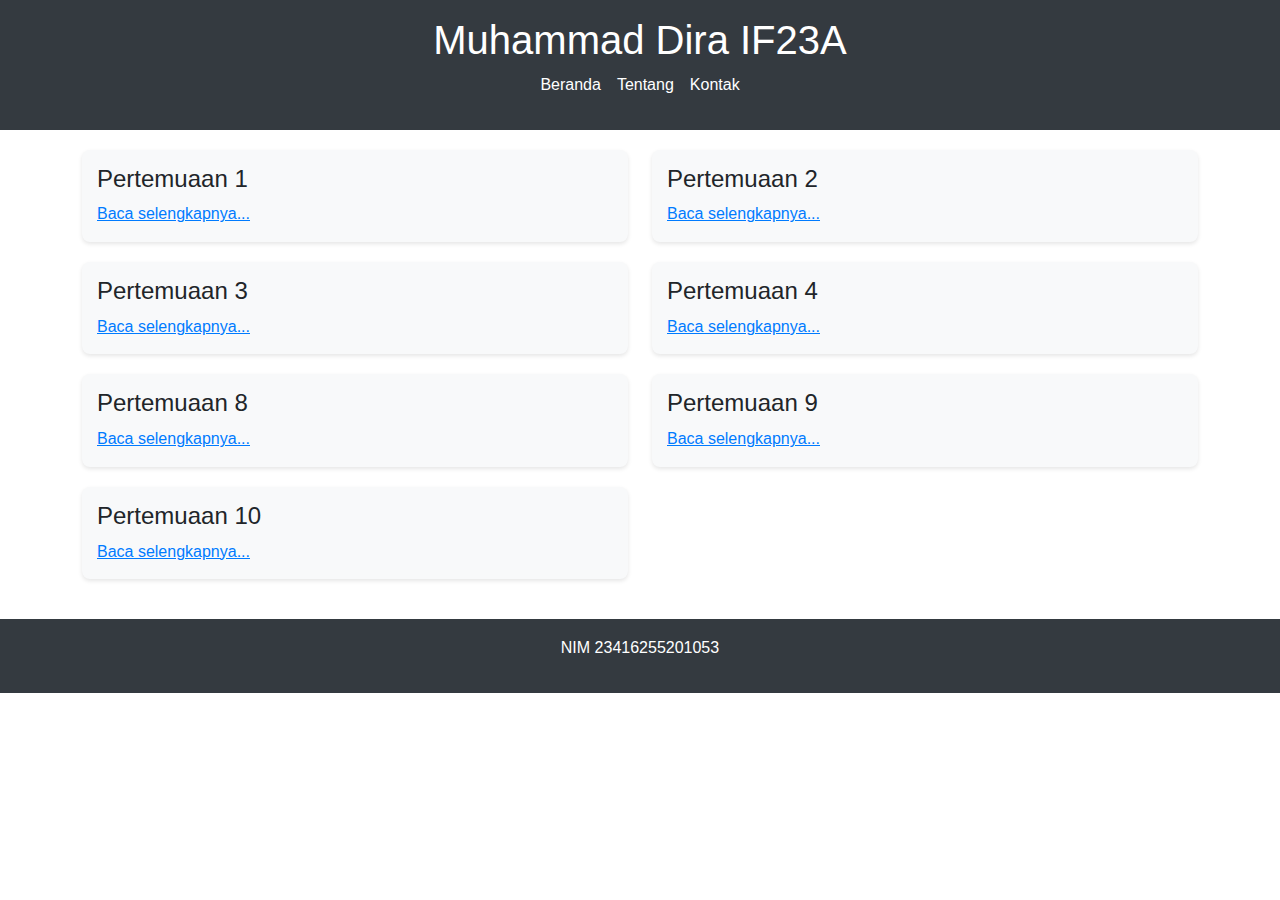
<file: index.html>
<!DOCTYPE html>
<html lang="id">

<head>
    <meta charset="UTF-8" />
    <meta name="viewport" content="width=device-width, initial-scale=1.0" />
    <title>Muhammad Dira IF23A 1053</title>
    <!-- Bootstrap CSS -->
    <link href="https://cdn.jsdelivr.net/npm/bootstrap@5.3.0-alpha3/dist/css/bootstrap.min.css" rel="stylesheet">
    <style>
        body {
            font-family: Arial, sans-serif;
            line-height: 1.6;
        }
        
        header {
            background-color: #343a40;
            color: white;
            padding: 1rem 0;
            margin-bottom: 20px;
        }
        
        header h1 {
            text-align: center;
        }
        
        nav ul {
            list-style: none;
            padding: 0;
            display: flex;
            justify-content: center;
            gap: 1rem;
        }
        
        nav a {
            color: white;
            text-decoration: none;
        }
        
        nav a:hover {
            text-decoration: underline;
        }
        
        footer {
            text-align: center;
            padding: 1rem;
            background-color: #343a40;
            color: white;
            margin-top: 20px;
        }
        
        article img {
            display: block;
            margin: 10px auto;
        }
        
        main {
            margin: 20px;
        }
        
        article {
            background: #f8f9fa;
            border-radius: 8px;
            padding: 15px;
            box-shadow: 0 2px 4px rgba(0, 0, 0, 0.1);
            margin-bottom: 20px;
        }
        
        article h2 {
            font-size: 1.5rem;
        }
        
        article p {
            margin-bottom: 10px;
        }
        
        a {
            color: #007bff;
        }
        
        a:hover {
            color: #0056b3;
            text-decoration: underline;
        }
    </style>
</head>

<body>
    <header>
        <h1>Muhammad Dira IF23A</h1>
        <nav>
            <ul>
                <li><a href="index.html">Beranda</a></li>
                <li><a href="tentang.html">Tentang</a></li>
                <li><a href="kontak.html">Kontak</a></li>
            </ul>
        </nav>
    </header>

    <main class="container">
        <div class="row">
            <div class="col-md-6">
                <article>
                    <h2>Pertemuaan 1</h2>
                    <a href="postingan1.html">Baca selengkapnya...</a>
                </article>
            </div>
            <div class="col-md-6">
                <article>
                    <h2>Pertemuaan 2</h2>
                    <a href="postingan2.html">Baca selengkapnya...</a>
                </article>
            </div>
            <div class="col-md-6">
                <article>
                    <h2>Pertemuaan 3</h2>
                    <a href="postingan3.html">Baca selengkapnya...</a>
                </article>
            </div>
            <div class="col-md-6">
                <article>
                    <h2>Pertemuaan 4</h2>
                    <a href="postingan4.html">Baca selengkapnya...</a>
                </article>
            </div>
            <div class="col-md-6">
                <article>
                    <h2>Pertemuaan 8</h2>
                    <a href="postingan5.html">Baca selengkapnya...</a>
                </article>
            </div>
            <div class="col-md-6">
                <article>
                    <h2>Pertemuaan 9</h2>
                    <a href="postingan6.html">Baca selengkapnya...</a>
                </article>
            </div>
            <div class="col-md-6">
                <article>
                    <h2>Pertemuaan 10</h2>
                    <a href="postingan7.html">Baca selengkapnya...</a>
                </article>
            </div>
        </div>
    </main>

    <footer>
        <p>NIM 23416255201053</p>
    </footer>

    <!-- Bootstrap JS -->
    <script src="https://cdn.jsdelivr.net/npm/bootstrap@5.3.0-alpha3/dist/js/bootstrap.bundle.min.js"></script>
</body>

</html>
</file>
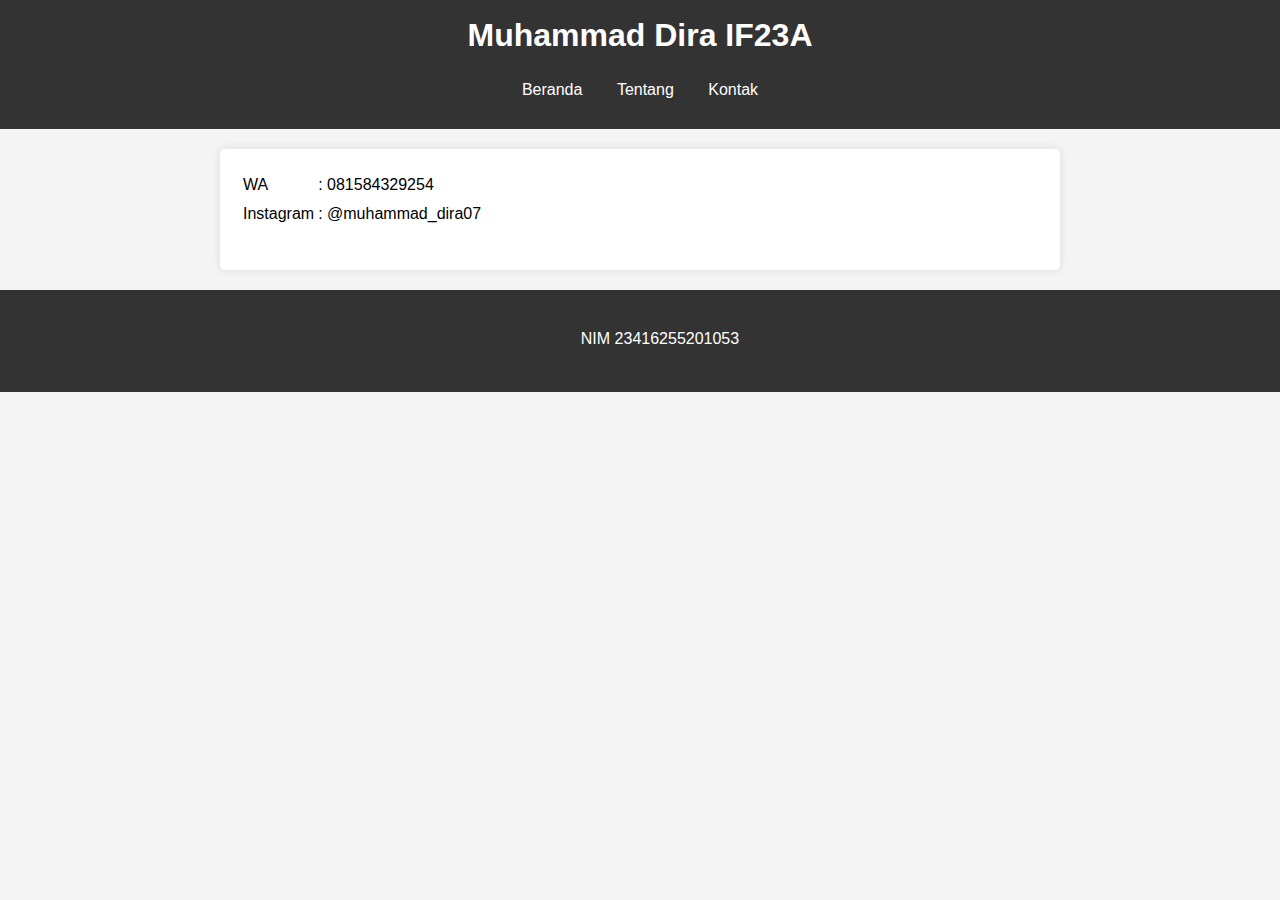
<file: kontak.html>
<!DOCTYPE html>
<html lang="id">
  <head>
    <meta charset="UTF-8" />
    <meta name="viewport" content="width=device-width, initial-scale=1.0" />
    <title>Muhammad Dira IF23A 1053</title>
    <link rel="stylesheet" href="styles.css" />
  </head>

  <body>
    <header>
      <h1>Muhammad Dira IF23A</h1>
      <nav>
        <ul>
          <li><a href="index.html">Beranda</a></li>
          <li><a href="tentang.html">Tentang</a></li>
          <li><a href="kontak.html">Kontak</a></li>
        </ul>
      </nav>
    </header>
    <main>
      <article>
        <table>
          <tr>
            <td>WA</td>
            <td>: 081584329254</td>
          </tr>
          <tr>
            <td>Instagram</td>
            <td>: @muhammad_dira07</td>
          </tr>
        </table>
      </article>
    </main>
    <footer>
      <p>NIM 23416255201053</p>
    </footer>
  </body>
</html>
</file>
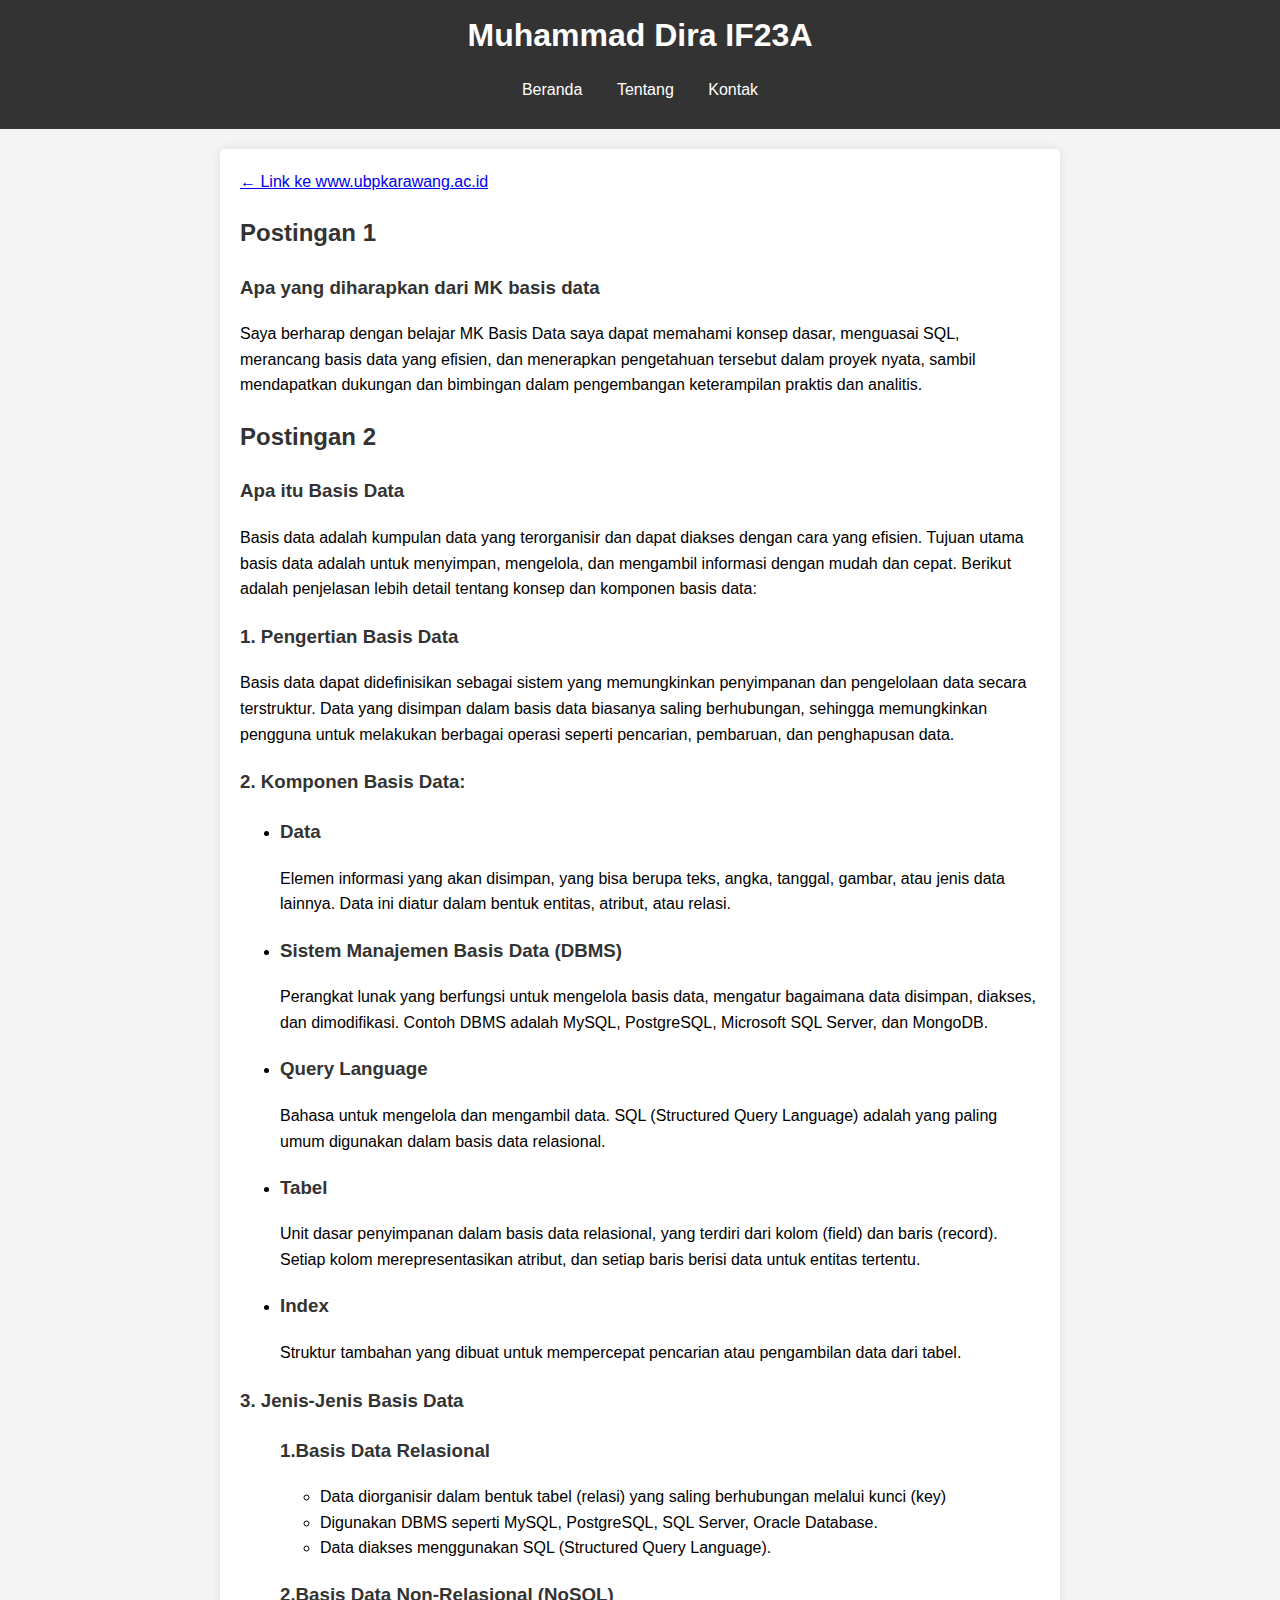
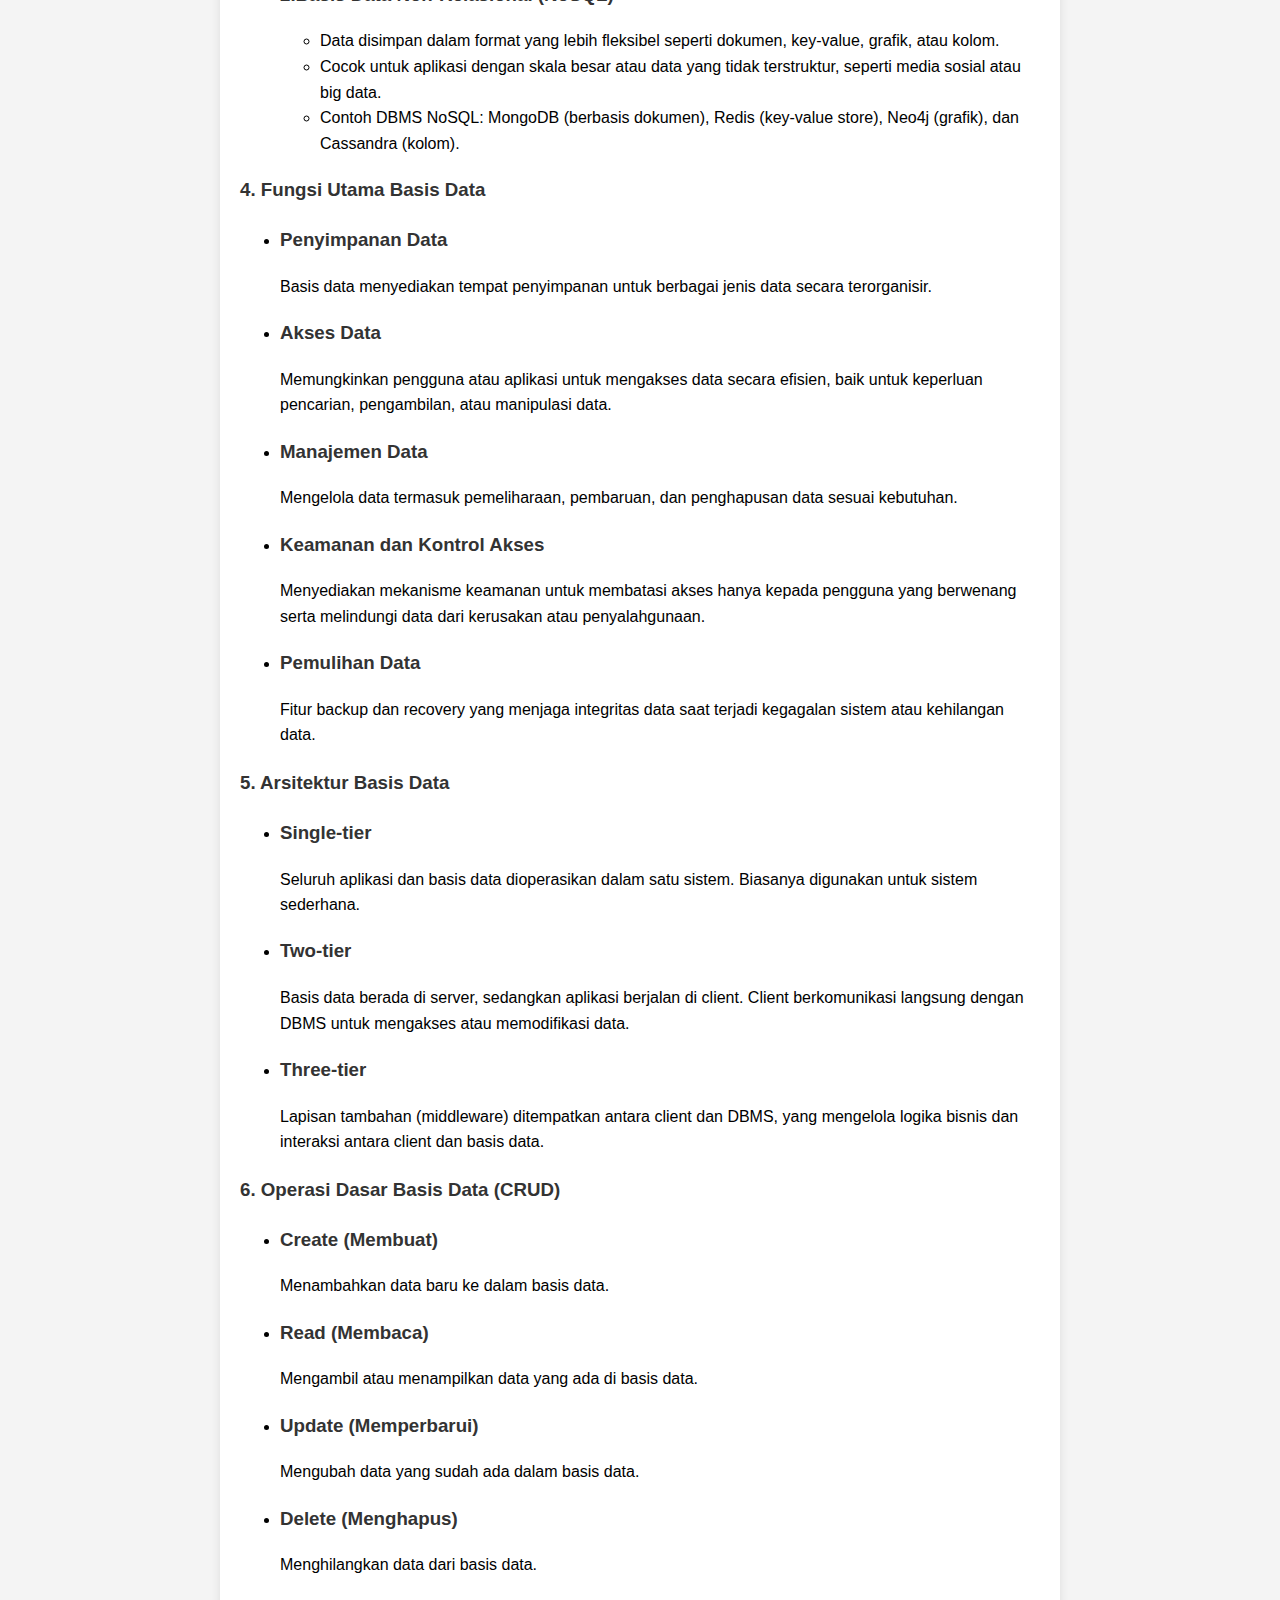
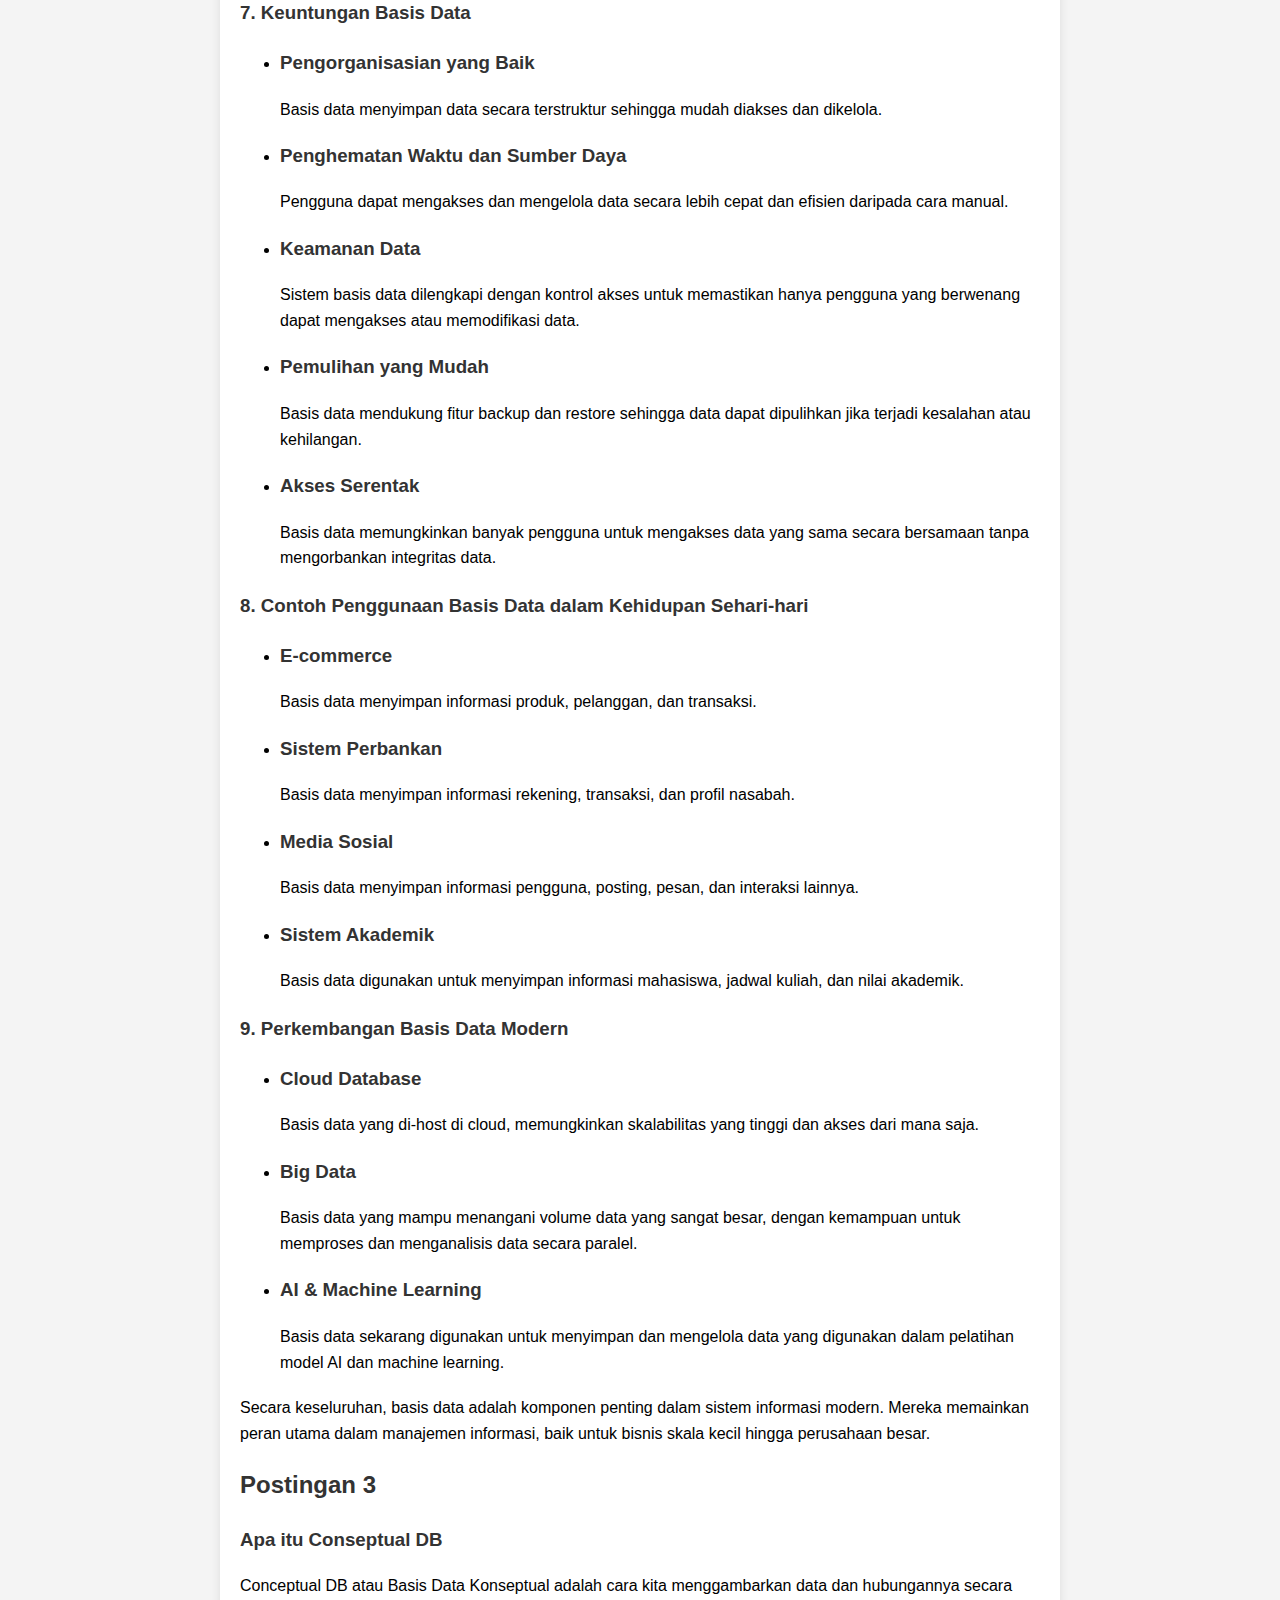
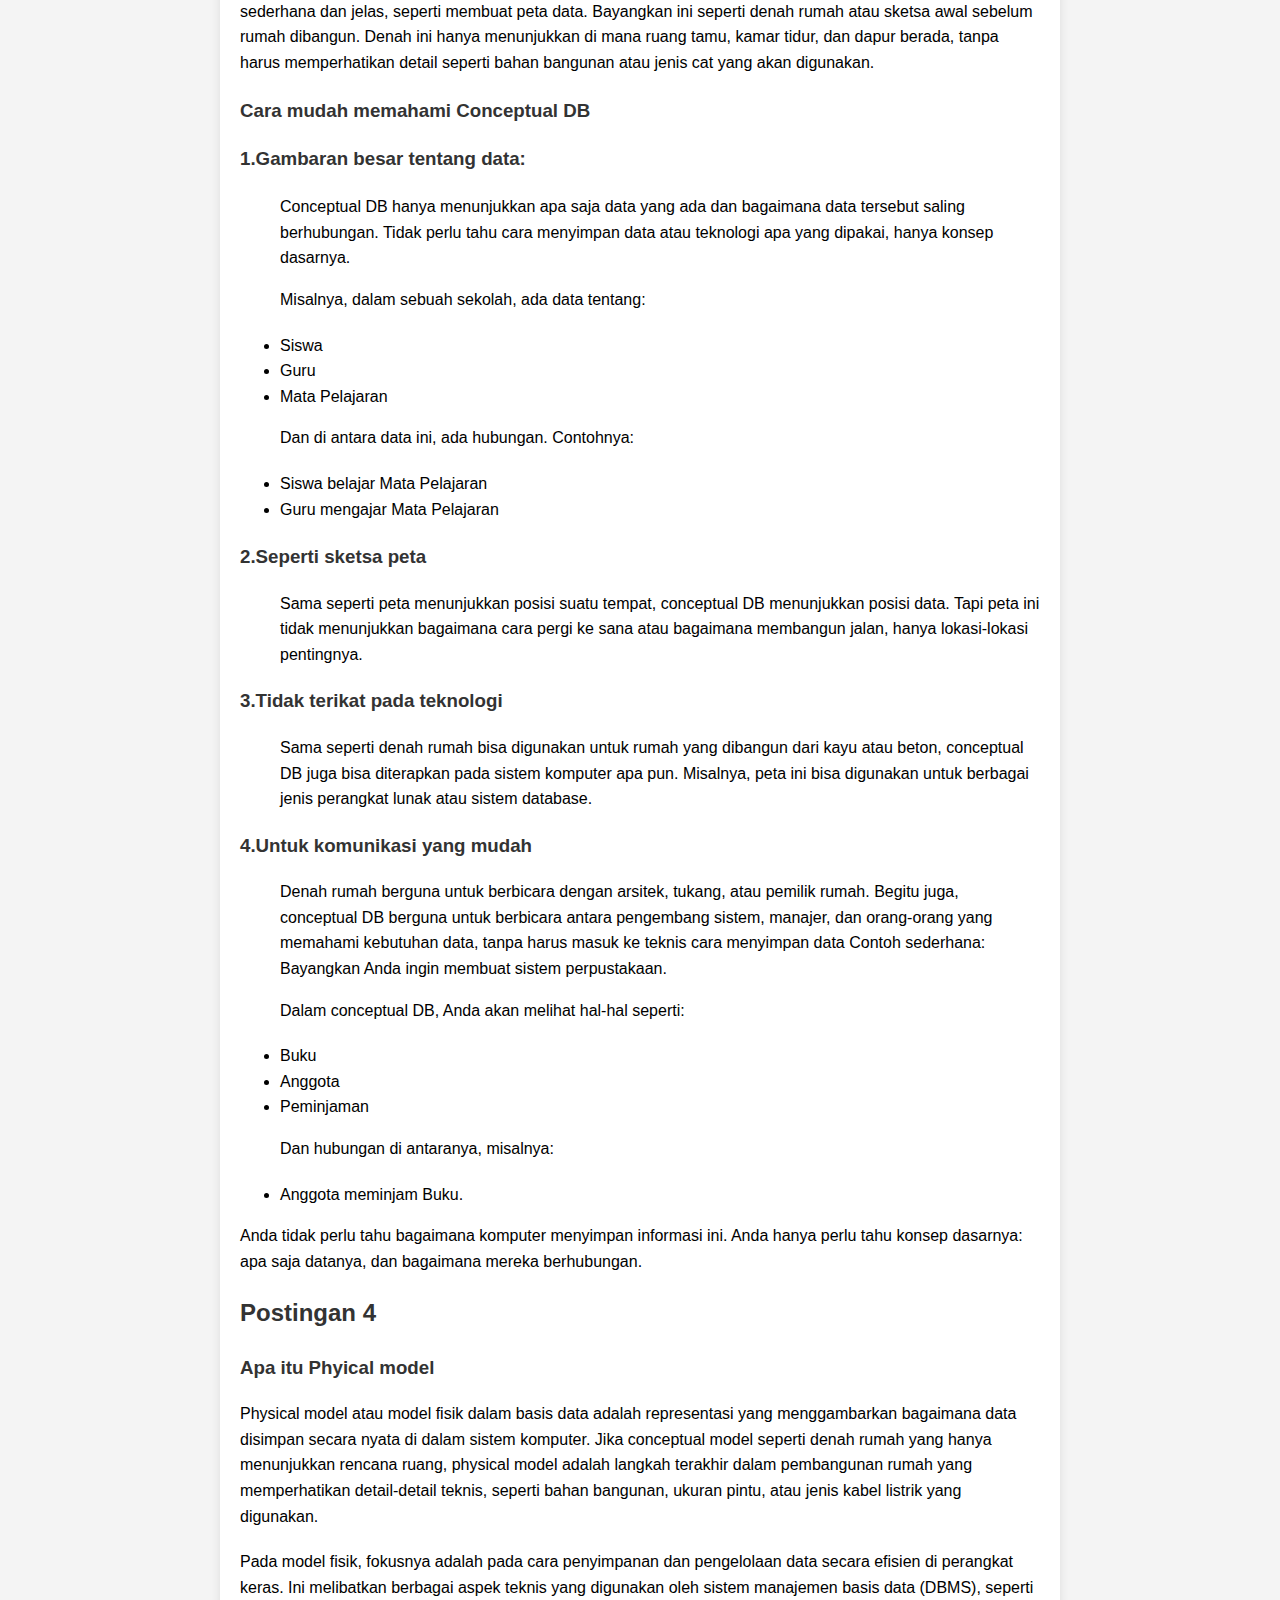
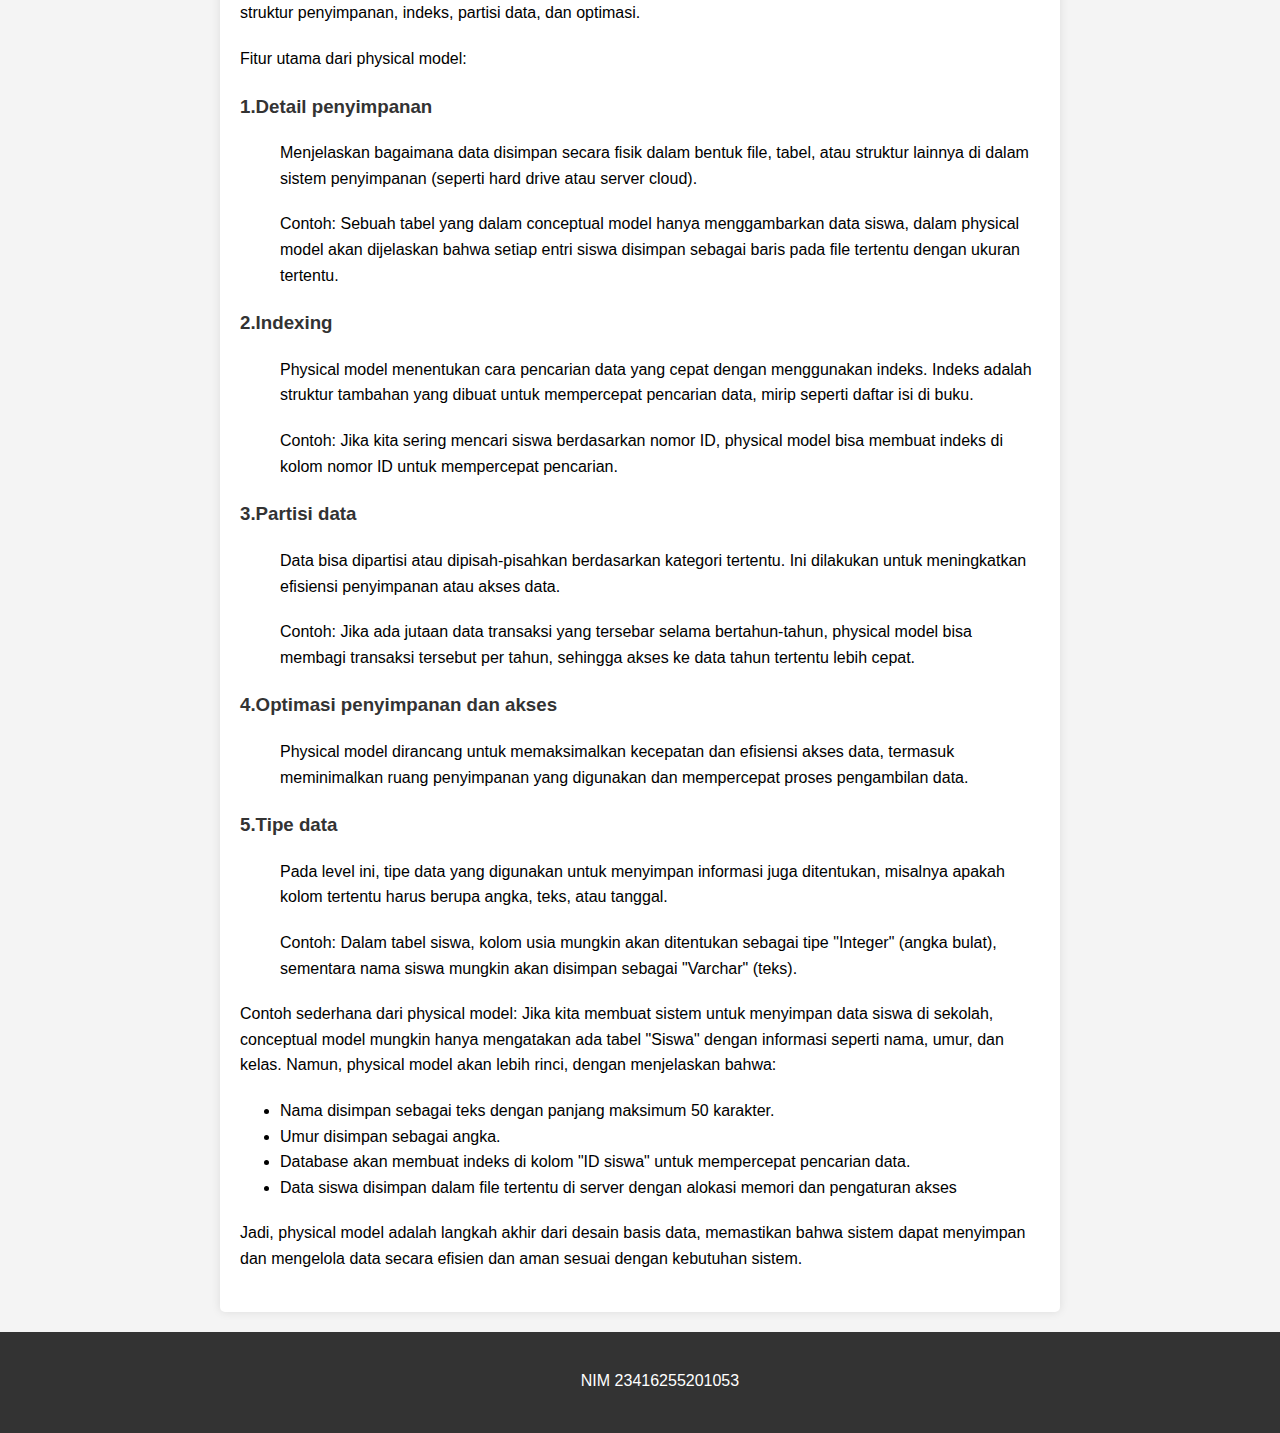
<file: postingan1.html>
<!DOCTYPE html>
<html lang="id">

<head>
    <meta charset="UTF-8" />
    <meta name="viewport" content="width=device-width, initial-scale=1.0" />
    <title>Muhammad Dira IF23A 1053</title>
    <link rel="stylesheet" href="styles.css" />
</head>

<body>
    <header>
        <h1>Muhammad Dira IF23A</h1>
        <nav>
            <ul>
                <li><a href="index.html">Beranda</a></li>
                <li><a href="tentang.html">Tentang</a></li>
                <li><a href="kontak.html">Kontak</a></li>
            </ul>
        </nav>
    </header>

    <main>
        <article>
            <div class="mb-3">
                <a href="https://www.ubpkarawang.ac.id" class="btn btn-secondary">&larr; Link ke www.ubpkarawang.ac.id
                </a>
            </div>
            <h2>Postingan 1</h2>
            <h3>Apa yang diharapkan dari MK basis data</h3>
            <p>
                Saya berharap dengan belajar MK Basis Data saya dapat memahami konsep dasar, menguasai SQL, merancang basis data yang efisien, dan menerapkan pengetahuan tersebut dalam proyek nyata, sambil mendapatkan dukungan dan bimbingan dalam pengembangan keterampilan
                praktis dan analitis.
            </p>
        </article>
        <article>
            <h2>Postingan 2</h2>
            <h3>Apa itu Basis Data</h3>
            <p>
                Basis data adalah kumpulan data yang terorganisir dan dapat diakses dengan cara yang efisien. Tujuan utama basis data adalah untuk menyimpan, mengelola, dan mengambil informasi dengan mudah dan cepat. Berikut adalah penjelasan lebih detail tentang konsep
                dan komponen basis data:
            </p>
            <h3>1. Pengertian Basis Data</h3>
            <p>
                Basis data dapat didefinisikan sebagai sistem yang memungkinkan penyimpanan dan pengelolaan data secara terstruktur. Data yang disimpan dalam basis data biasanya saling berhubungan, sehingga memungkinkan pengguna untuk melakukan berbagai operasi seperti
                pencarian, pembaruan, dan penghapusan data.
            </p>
            <h3>2. Komponen Basis Data:</h3>
            <p>
                <ul>
                    <li>
                        <h3>Data</h3> Elemen informasi yang akan disimpan, yang bisa berupa teks, angka, tanggal, gambar, atau jenis data lainnya. Data ini diatur dalam bentuk entitas, atribut, atau relasi.</li>
                    <li>
                        <h3>Sistem Manajemen Basis Data (DBMS)</h3>Perangkat lunak yang berfungsi untuk mengelola basis data, mengatur bagaimana data disimpan, diakses, dan dimodifikasi. Contoh DBMS adalah MySQL, PostgreSQL, Microsoft SQL Server, dan MongoDB.</li>
                    <li>
                        <h3>Query Language</h3>Bahasa untuk mengelola dan mengambil data. SQL (Structured Query Language) adalah yang paling umum digunakan dalam basis data relasional.</li>
                    <li>
                        <h3>Tabel</h3>Unit dasar penyimpanan dalam basis data relasional, yang terdiri dari kolom (field) dan baris (record). Setiap kolom merepresentasikan atribut, dan setiap baris berisi data untuk entitas tertentu.</li>
                    <li>
                        <h3>Index</h3>Struktur tambahan yang dibuat untuk mempercepat pencarian atau pengambilan data dari tabel.</li>
                </ul>
            </p>
            <h3>3. Jenis-Jenis Basis Data</h3>
            <p>
                <ul>
                    <h3>1.Basis Data Relasional</h3>
                    <ul>
                        <li>
                            Data diorganisir dalam bentuk tabel (relasi) yang saling berhubungan melalui kunci (key)
                        </li>
                        <li>Digunakan DBMS seperti MySQL, PostgreSQL, SQL Server, Oracle Database.</li>
                        <li>Data diakses menggunakan SQL (Structured Query Language).</li>
                    </ul>
                    <h3>2.Basis Data Non-Relasional (NoSQL)</h3>
                    <ul>
                        <li>Data disimpan dalam format yang lebih fleksibel seperti dokumen, key-value, grafik, atau kolom.</li>
                        <li>Cocok untuk aplikasi dengan skala besar atau data yang tidak terstruktur, seperti media sosial atau big data.</li>
                        <li>Contoh DBMS NoSQL: MongoDB (berbasis dokumen), Redis (key-value store), Neo4j (grafik), dan Cassandra (kolom).</li>
                    </ul>
                </ul>
                <h3>4. Fungsi Utama Basis Data</h3>
                <p>
                    <ul>
                        <li>
                            <h3>Penyimpanan Data</h3>Basis data menyediakan tempat penyimpanan untuk berbagai jenis data secara terorganisir.</li>
                        <li>
                            <h3>Akses Data</h3>Memungkinkan pengguna atau aplikasi untuk mengakses data secara efisien, baik untuk keperluan pencarian, pengambilan, atau manipulasi data.</li>
                        <li>
                            <h3>Manajemen Data</h3>Mengelola data termasuk pemeliharaan, pembaruan, dan penghapusan data sesuai kebutuhan.</li>
                        <li>
                            <h3>Keamanan dan Kontrol Akses</h3>Menyediakan mekanisme keamanan untuk membatasi akses hanya kepada pengguna yang berwenang serta melindungi data dari kerusakan atau penyalahgunaan.</li>
                        <li>
                            <h3>Pemulihan Data</h3>Fitur backup dan recovery yang menjaga integritas data saat terjadi kegagalan sistem atau kehilangan data.</li>
                    </ul>
                </p>
                <h3>5. Arsitektur Basis Data</h3>
                <p>
                    <ul>
                        <li>
                            <h3>Single-tier</h3>Seluruh aplikasi dan basis data dioperasikan dalam satu sistem. Biasanya digunakan untuk sistem sederhana.</li>
                        <li>
                            <h3>Two-tier</h3>Basis data berada di server, sedangkan aplikasi berjalan di client. Client berkomunikasi langsung dengan DBMS untuk mengakses atau memodifikasi data.</li>
                        <li>
                            <h3>Three-tier</h3>Lapisan tambahan (middleware) ditempatkan antara client dan DBMS, yang mengelola logika bisnis dan interaksi antara client dan basis data.</li>
                    </ul>
                </p>
                <h3>6. Operasi Dasar Basis Data (CRUD)</h3>
                <p>
                    <ul>
                        <li>
                            <h3>Create (Membuat)</h3>Menambahkan data baru ke dalam basis data.
                        </li>
                        <li>
                            <h3>Read (Membaca)</h3>Mengambil atau menampilkan data yang ada di basis data.
                        </li>
                        <li>
                            <h3>Update (Memperbarui)</h3>Mengubah data yang sudah ada dalam basis data.</li>
                        <li>
                            <h3>Delete (Menghapus)</h3>Menghilangkan data dari basis data.</li>
                    </ul>
                </p>
                <h3>7. Keuntungan Basis Data</h3>
                <p>
                    <ul>
                        <li>
                            <h3>Pengorganisasian yang Baik</h3>Basis data menyimpan data secara terstruktur sehingga mudah diakses dan dikelola.</li>
                        <li>
                            <h3>Penghematan Waktu dan Sumber Daya</h3>Pengguna dapat mengakses dan mengelola data secara lebih cepat dan efisien daripada cara manual.</li>
                        <li>
                            <h3>Keamanan Data</h3>Sistem basis data dilengkapi dengan kontrol akses untuk memastikan hanya pengguna yang berwenang dapat mengakses atau memodifikasi data.</li>
                        <li>
                            <h3>Pemulihan yang Mudah</h3>Basis data mendukung fitur backup dan restore sehingga data dapat dipulihkan jika terjadi kesalahan atau kehilangan.</li>
                        <li>
                            <h3>Akses Serentak</h3>Basis data memungkinkan banyak pengguna untuk mengakses data yang sama secara bersamaan tanpa mengorbankan integritas data.</li>
                    </ul>
                </p>
                <h3>8. Contoh Penggunaan Basis Data dalam Kehidupan Sehari-hari</h3>
                <p>
                    <ul>
                        <li>
                            <h3>E-commerce</h3>Basis data menyimpan informasi produk, pelanggan, dan transaksi.</li>
                        <li>
                            <h3>Sistem Perbankan</h3>Basis data menyimpan informasi rekening, transaksi, dan profil nasabah.</li>
                        <li>
                            <h3>Media Sosial</h3>Basis data menyimpan informasi pengguna, posting, pesan, dan interaksi lainnya.</li>
                        <li>
                            <h3>Sistem Akademik</h3>Basis data digunakan untuk menyimpan informasi mahasiswa, jadwal kuliah, dan nilai akademik.</li>
                    </ul>
                </p>
                <h3>9. Perkembangan Basis Data Modern</h3>
                <p>
                    <ul>
                        <li>
                            <h3>Cloud Database</h3>Basis data yang di-host di cloud, memungkinkan skalabilitas yang tinggi dan akses dari mana saja.</li>
                        <li>
                            <h3>Big Data</h3>Basis data yang mampu menangani volume data yang sangat besar, dengan kemampuan untuk memproses dan menganalisis data secara paralel.</li>
                        <li>
                            <h3>AI & Machine Learning</h3>Basis data sekarang digunakan untuk menyimpan dan mengelola data yang digunakan dalam pelatihan model AI dan machine learning.</li>
                    </ul>
                </p>
                <p>
                    Secara keseluruhan, basis data adalah komponen penting dalam sistem informasi modern. Mereka memainkan peran utama dalam manajemen informasi, baik untuk bisnis skala kecil hingga perusahaan besar.
                </p>
            </p>
        </article>
        <article>
            <h2>Postingan 3</h2>
            <h3>Apa itu Conseptual DB</h3>
            <p>
                Conceptual DB atau Basis Data Konseptual adalah cara kita menggambarkan data dan hubungannya secara sederhana dan jelas, seperti membuat peta data. Bayangkan ini seperti denah rumah atau sketsa awal sebelum rumah dibangun. Denah ini hanya menunjukkan
                di mana ruang tamu, kamar tidur, dan dapur berada, tanpa harus memperhatikan detail seperti bahan bangunan atau jenis cat yang akan digunakan.
            </p>
            <h3>Cara mudah memahami Conceptual DB</h3>
            <h3>1.Gambaran besar tentang data:</h3>
            <p>
                <ul>
                    Conceptual DB hanya menunjukkan apa saja data yang ada dan bagaimana data tersebut saling berhubungan. Tidak perlu tahu cara menyimpan data atau teknologi apa yang dipakai, hanya konsep dasarnya.
                    <p>
                        Misalnya, dalam sebuah sekolah, ada data tentang:
                    </p>
                </ul>
                <ul>
                    <li>Siswa</li>
                    <li>Guru</li>
                    <li>Mata Pelajaran</li>
                    <p>Dan di antara data ini, ada hubungan. Contohnya:</p>
                    <li>Siswa belajar Mata Pelajaran</li>
                    <li>Guru mengajar Mata Pelajaran</li>
                </ul>
            </p>
            <p>
                <h3>2.Seperti sketsa peta</h3>
                <ul>Sama seperti peta menunjukkan posisi suatu tempat, conceptual DB menunjukkan posisi data. Tapi peta ini tidak menunjukkan bagaimana cara pergi ke sana atau bagaimana membangun jalan, hanya lokasi-lokasi pentingnya. </ul>
                <h3>3.Tidak terikat pada teknologi</h3>
                <ul>
                    Sama seperti denah rumah bisa digunakan untuk rumah yang dibangun dari kayu atau beton, conceptual DB juga bisa diterapkan pada sistem komputer apa pun. Misalnya, peta ini bisa digunakan untuk berbagai jenis perangkat lunak atau sistem database.
                </ul>
                <h3>4.Untuk komunikasi yang mudah</h3>
                <ul>
                    Denah rumah berguna untuk berbicara dengan arsitek, tukang, atau pemilik rumah. Begitu juga, conceptual DB berguna untuk berbicara antara pengembang sistem, manajer, dan orang-orang yang memahami kebutuhan data, tanpa harus masuk ke teknis cara menyimpan
                    data Contoh sederhana: Bayangkan Anda ingin membuat sistem perpustakaan.
                    <p>Dalam conceptual DB, Anda akan melihat hal-hal seperti:</p>
                    <li>Buku</li>
                    <li>Anggota</li>
                    <li>Peminjaman</li>
                    <p>Dan hubungan di antaranya, misalnya:</p>
                    <li>Anggota meminjam Buku.</li>
                </ul>
                <p>
                    Anda tidak perlu tahu bagaimana komputer menyimpan informasi ini. Anda hanya perlu tahu konsep dasarnya: apa saja datanya, dan bagaimana mereka berhubungan.
                </p>
            </p>
        </article>
        <article>
            <h2>Postingan 4</h2>
            <h3>Apa itu Phyical model</h3>
            <p>
                Physical model atau model fisik dalam basis data adalah representasi yang menggambarkan bagaimana data disimpan secara nyata di dalam sistem komputer. Jika conceptual model seperti denah rumah yang hanya menunjukkan rencana ruang, physical model adalah
                langkah terakhir dalam pembangunan rumah yang memperhatikan detail-detail teknis, seperti bahan bangunan, ukuran pintu, atau jenis kabel listrik yang digunakan.
            </p>
            <p>
                Pada model fisik, fokusnya adalah pada cara penyimpanan dan pengelolaan data secara efisien di perangkat keras. Ini melibatkan berbagai aspek teknis yang digunakan oleh sistem manajemen basis data (DBMS), seperti struktur penyimpanan, indeks, partisi
                data, dan optimasi.
            </p>
            <p>Fitur utama dari physical model:</p>
            <p>
                <h3>1.Detail penyimpanan</h3>
                <ul>
                    <p>
                        Menjelaskan bagaimana data disimpan secara fisik dalam bentuk file, tabel, atau struktur lainnya di dalam sistem penyimpanan (seperti hard drive atau server cloud).
                    </p>
                    <p>
                        Contoh: Sebuah tabel yang dalam conceptual model hanya menggambarkan data siswa, dalam physical model akan dijelaskan bahwa setiap entri siswa disimpan sebagai baris pada file tertentu dengan ukuran tertentu.
                    </p>
                </ul>
            </p>
            <p>
                <h3>2.Indexing</h3>
                <ul>
                    <p>
                        Physical model menentukan cara pencarian data yang cepat dengan menggunakan indeks. Indeks adalah struktur tambahan yang dibuat untuk mempercepat pencarian data, mirip seperti daftar isi di buku.
                    </p>
                    <p>
                        Contoh: Jika kita sering mencari siswa berdasarkan nomor ID, physical model bisa membuat indeks di kolom nomor ID untuk mempercepat pencarian.
                    </p>
                </ul>
            </p>
            <p>
                <h3>3.Partisi data</h3>
                <ul>
                    <p>
                        Data bisa dipartisi atau dipisah-pisahkan berdasarkan kategori tertentu. Ini dilakukan untuk meningkatkan efisiensi penyimpanan atau akses data.
                    </p>
                    <p>
                        Contoh: Jika ada jutaan data transaksi yang tersebar selama bertahun-tahun, physical model bisa membagi transaksi tersebut per tahun, sehingga akses ke data tahun tertentu lebih cepat.
                    </p>
                </ul>
            </p>
            <p>
                <h3>4.Optimasi penyimpanan dan akses</h3>
                <ul>
                    <p>
                        Physical model dirancang untuk memaksimalkan kecepatan dan efisiensi akses data, termasuk meminimalkan ruang penyimpanan yang digunakan dan mempercepat proses pengambilan data.
                    </p>
                </ul>
            </p>
            <p>
                <h3>5.Tipe data</h3>
                <ul>
                    <p>
                        Pada level ini, tipe data yang digunakan untuk menyimpan informasi juga ditentukan, misalnya apakah kolom tertentu harus berupa angka, teks, atau tanggal.
                    </p>
                    <p>
                        Contoh: Dalam tabel siswa, kolom usia mungkin akan ditentukan sebagai tipe "Integer" (angka bulat), sementara nama siswa mungkin akan disimpan sebagai "Varchar" (teks).
                    </p>
                </ul>
            </p>
            <p>
                Contoh sederhana dari physical model: Jika kita membuat sistem untuk menyimpan data siswa di sekolah, conceptual model mungkin hanya mengatakan ada tabel "Siswa" dengan informasi seperti nama, umur, dan kelas. Namun, physical model akan lebih rinci, dengan
                menjelaskan bahwa:
                <ul>
                    <li>Nama disimpan sebagai teks dengan panjang maksimum 50 karakter.
                    </li>
                    <li>Umur disimpan sebagai angka.
                    </li>
                    <li>Database akan membuat indeks di kolom "ID siswa" untuk mempercepat pencarian data.
                    </li>
                    <li>Data siswa disimpan dalam file tertentu di server dengan alokasi memori dan pengaturan akses</li>
                </ul>
            </p>
            <p>
                Jadi, physical model adalah langkah akhir dari desain basis data, memastikan bahwa sistem dapat menyimpan dan mengelola data secara efisien dan aman sesuai dengan kebutuhan sistem.
            </p>
        </article>
    </main>
    <footer>
        <p>NIM 23416255201053</p>
    </footer>
</body>

</html>
</file>
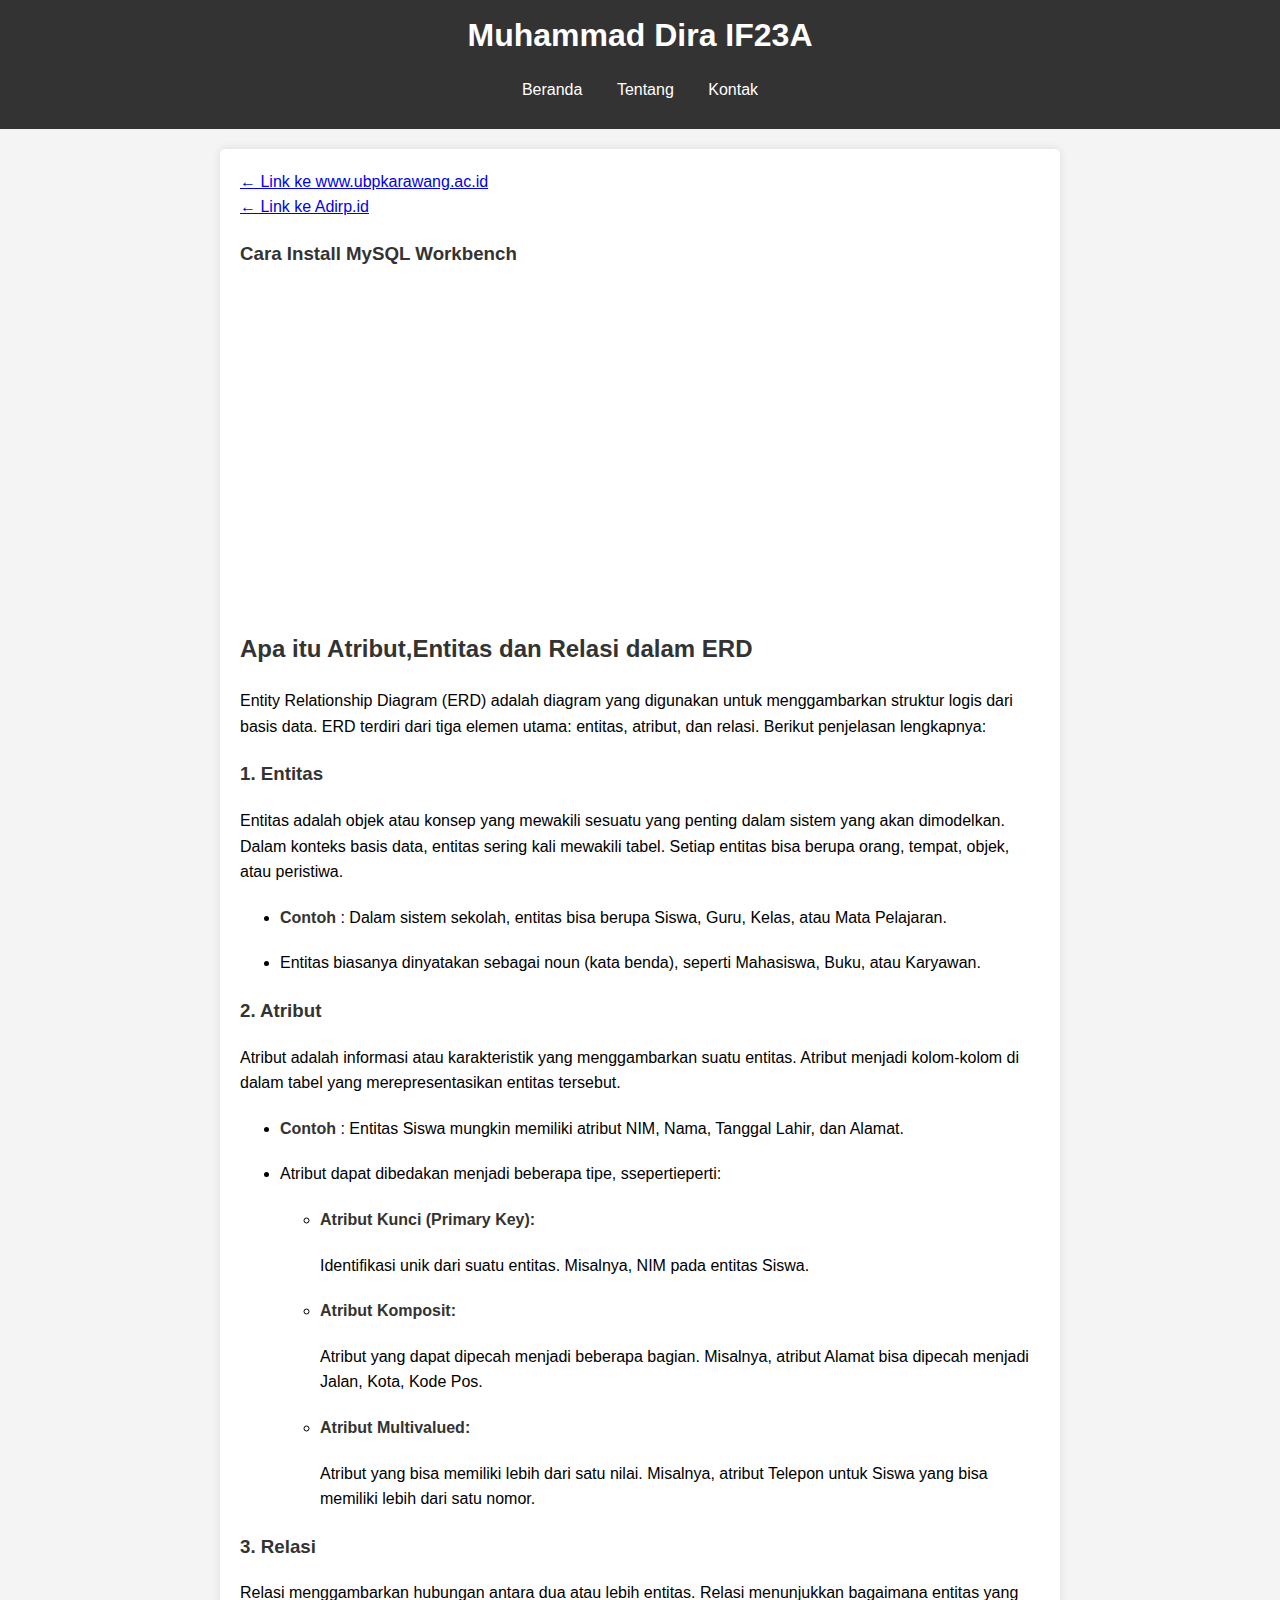
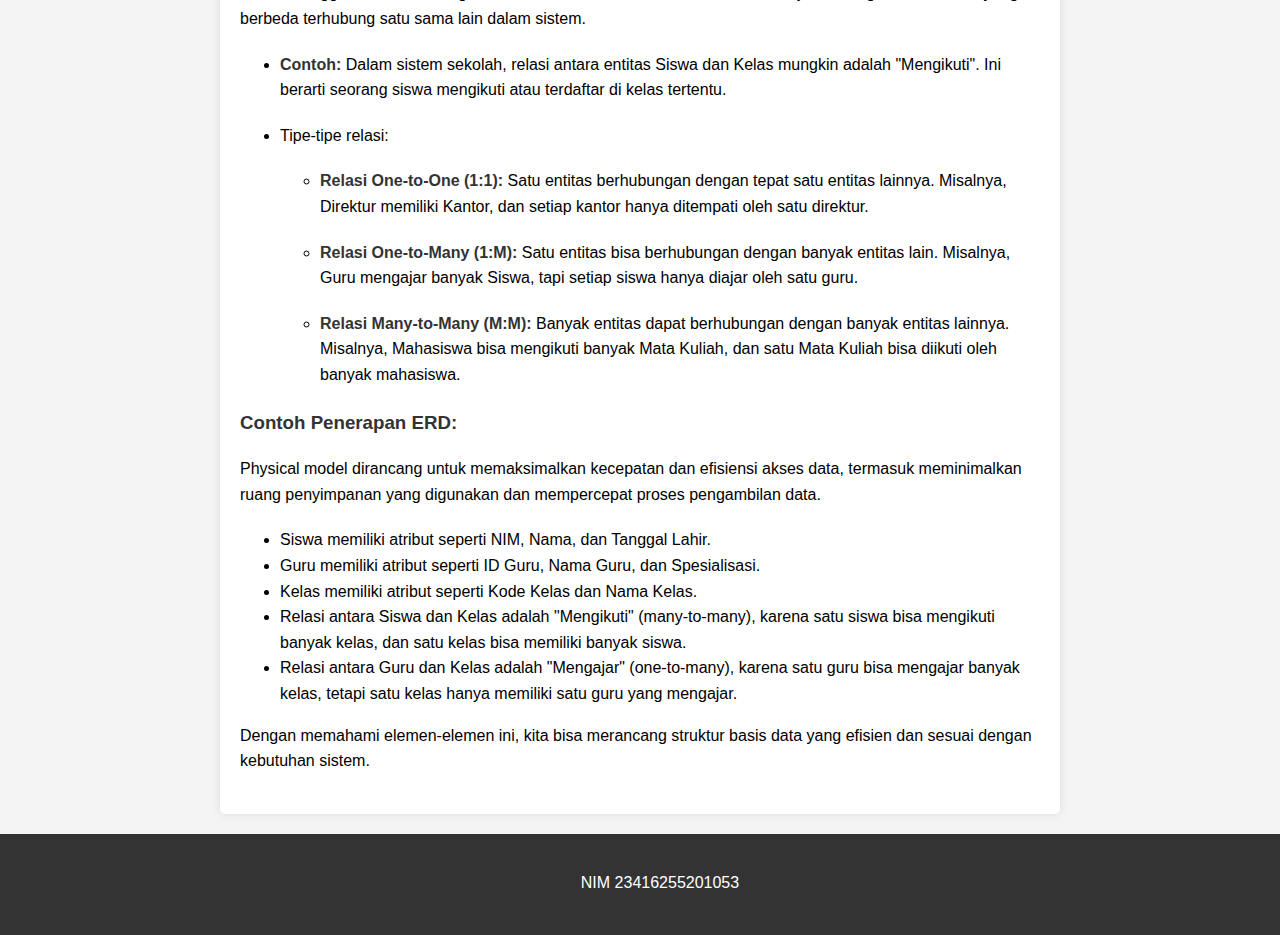
<file: postingan2.html>
<!DOCTYPE html>
<html lang="id">

<head>
    <meta charset="UTF-8" />
    <meta name="viewport" content="width=device-width, initial-scale=1.0" />
    <title>Muhammad Dira IF23A 1053</title>
    <link rel="stylesheet" href="styles.css" />
</head>

<body>
    <header>
        <h1>Muhammad Dira IF23A</h1>
        <nav>
            <ul>
                <li><a href="index.html">Beranda</a></li>
                <li><a href="tentang.html">Tentang</a></li>
                <li><a href="kontak.html">Kontak</a></li>
            </ul>
        </nav>
    </header>
    <main>
        <article>
            <div class="mb-3">
                <a href="https://www.ubpkarawang.ac.id" class="btn btn-secondary">&larr; Link ke www.ubpkarawang.ac.id
                </a>
            </div>
            <div class="mb-3">
                <a href="https://www.youtube.com/c/adirpcom" class="btn btn-secondary">&larr; Link ke Adirp.id
                </a>
            </div>
            <div class="mb-3">
                <h3>Cara Install MySQL Workbench</h3>
                <iframe width="560" height="315" src="https://www.youtube.com/embed/EZYdNHTWUjc?si=SCp3yC-zGMa3C5xR" title="YouTube video player" frameborder="0" allow="accelerometer; autoplay; clipboard-write; encrypted-media; gyroscope; picture-in-picture; web-share"
                    referrerpolicy="strict-origin-when-cross-origin" allowfullscreen></iframe>
            </div>


            <h2>Apa itu Atribut,Entitas dan Relasi dalam ERD</h2>
            <p>
                Entity Relationship Diagram (ERD) adalah diagram yang digunakan untuk menggambarkan struktur logis dari basis data. ERD terdiri dari tiga elemen utama: entitas, atribut, dan relasi. Berikut penjelasan lengkapnya:
            </p>


            <p>
                <h3>1. Entitas</h3>
                <p>Entitas adalah objek atau konsep yang mewakili sesuatu yang penting dalam sistem yang akan dimodelkan. Dalam konteks basis data, entitas sering kali mewakili tabel. Setiap entitas bisa berupa orang, tempat, objek, atau peristiwa.</p>
                <ul>
                    <li>
                        <p><b>Contoh</b> : Dalam sistem sekolah, entitas bisa berupa Siswa, Guru, Kelas, atau Mata Pelajaran.
                        </p>
                    </li>
                    <li>
                        <p>Entitas biasanya dinyatakan sebagai noun (kata benda), seperti Mahasiswa, Buku, atau Karyawan.
                        </p>
                    </li>
                </ul>
            </p>
            <p>
                <h3>2. Atribut</h3>
                <p>Atribut adalah informasi atau karakteristik yang menggambarkan suatu entitas. Atribut menjadi kolom-kolom di dalam tabel yang merepresentasikan entitas tersebut.</p>
                <ul>
                    <li>
                        <p><b>Contoh</b> : Entitas Siswa mungkin memiliki atribut NIM, Nama, Tanggal Lahir, dan Alamat.
                        </p>
                    </li>
                    <li>
                        <p>Atribut dapat dibedakan menjadi beberapa tipe, ssepertieperti:</p>
                        <ul>
                            <li>
                                <p><b>Atribut Kunci (Primary Key):</b></p>
                            </li>
                            <p>Identifikasi unik dari suatu entitas. Misalnya, NIM pada entitas Siswa.</p>
                            <li>
                                <p><b>Atribut Komposit:</b></p>
                            </li>
                            <p>Atribut yang dapat dipecah menjadi beberapa bagian. Misalnya, atribut Alamat bisa dipecah menjadi Jalan, Kota, Kode Pos.</p>
                            <li>
                                <p><b>Atribut Multivalued:</b></p>
                            </li>
                            <p>Atribut yang bisa memiliki lebih dari satu nilai. Misalnya, atribut Telepon untuk Siswa yang bisa memiliki lebih dari satu nomor.</p>
                        </ul>
                    </li>
                </ul>
            </p>
            <p>
                <h3>3. Relasi</h3>
                <p>Relasi menggambarkan hubungan antara dua atau lebih entitas. Relasi menunjukkan bagaimana entitas yang berbeda terhubung satu sama lain dalam sistem.</p>
                <ul>
                    <li>
                        <p><b>Contoh:</b> Dalam sistem sekolah, relasi antara entitas Siswa dan Kelas mungkin adalah "Mengikuti". Ini berarti seorang siswa mengikuti atau terdaftar di kelas tertentu.</p>
                    </li>
                    <li>
                        <p>Tipe-tipe relasi:</p>
                    </li>
                    <ul>
                        <li>
                            <p><b>Relasi One-to-One (1:1): </b>Satu entitas berhubungan dengan tepat satu entitas lainnya. Misalnya, Direktur memiliki Kantor, dan setiap kantor hanya ditempati oleh satu direktur.</p>
                        </li>
                        <li>
                            <p><b>Relasi One-to-Many (1:M): </b>Satu entitas bisa berhubungan dengan banyak entitas lain. Misalnya, Guru mengajar banyak Siswa, tapi setiap siswa hanya diajar oleh satu guru.</p>
                        </li>
                        <li>
                            <p><b>Relasi Many-to-Many (M:M): </b>Banyak entitas dapat berhubungan dengan banyak entitas lainnya. Misalnya, Mahasiswa bisa mengikuti banyak Mata Kuliah, dan satu Mata Kuliah bisa diikuti oleh banyak mahasiswa.</p>
                        </li>
                    </ul>
            </p>
            </ul>
            </p>
            <p>
                <h3>Contoh Penerapan ERD:</h3>
                <p>
                    Physical model dirancang untuk memaksimalkan kecepatan dan efisiensi akses data, termasuk meminimalkan ruang penyimpanan yang digunakan dan mempercepat proses pengambilan data.
                </p>
                <ul>
                    <li>Siswa memiliki atribut seperti NIM, Nama, dan Tanggal Lahir.</li>
                    <li>Guru memiliki atribut seperti ID Guru, Nama Guru, dan Spesialisasi.</li>
                    <li>Kelas memiliki atribut seperti Kode Kelas dan Nama Kelas.</li>
                    <li>Relasi antara Siswa dan Kelas adalah "Mengikuti" (many-to-many), karena satu siswa bisa mengikuti banyak kelas, dan satu kelas bisa memiliki banyak siswa.</li>
                    <li>Relasi antara Guru dan Kelas adalah "Mengajar" (one-to-many), karena satu guru bisa mengajar banyak kelas, tetapi satu kelas hanya memiliki satu guru yang mengajar.</li>
                </ul>
                <p>Dengan memahami elemen-elemen ini, kita bisa merancang struktur basis data yang efisien dan sesuai dengan kebutuhan sistem.</p>
            </p>
        </article>
    </main>
    <footer>
        <p>NIM 23416255201053</p>
    </footer>
</body>

</html>
</file>
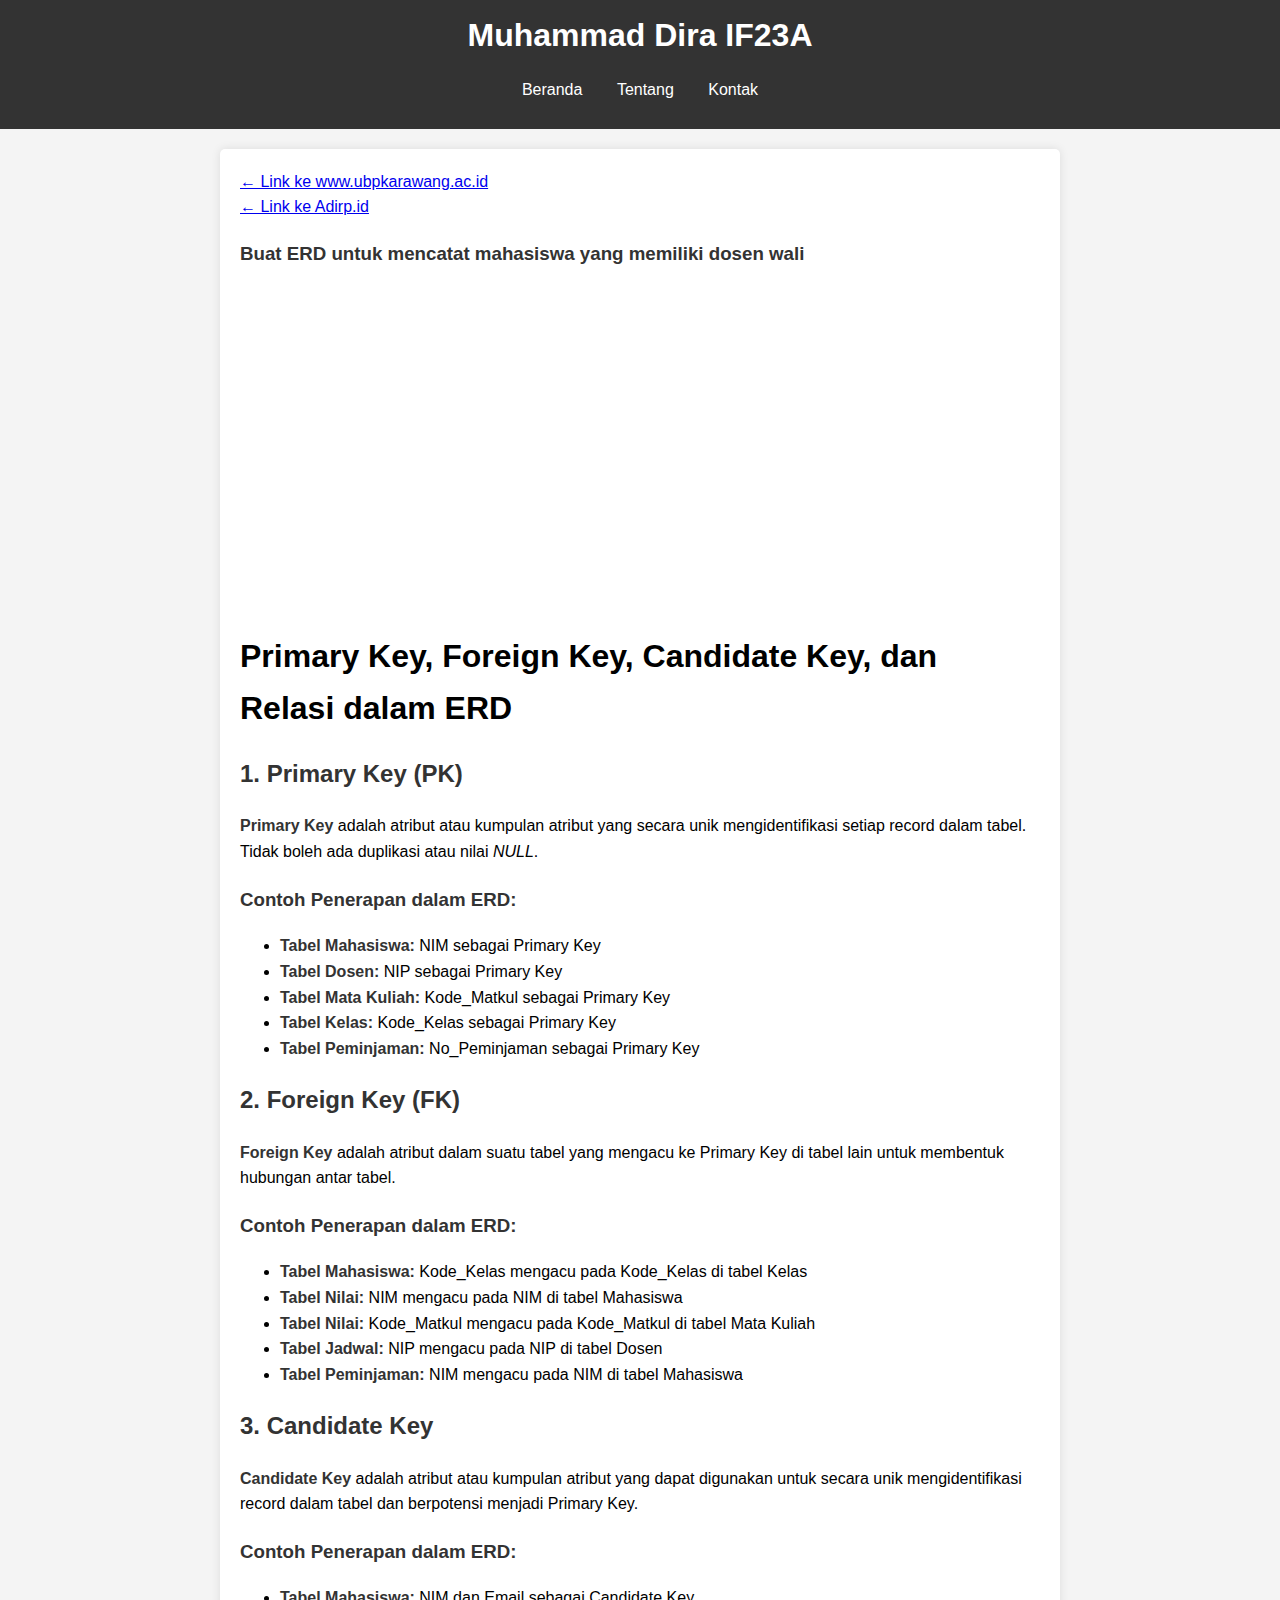
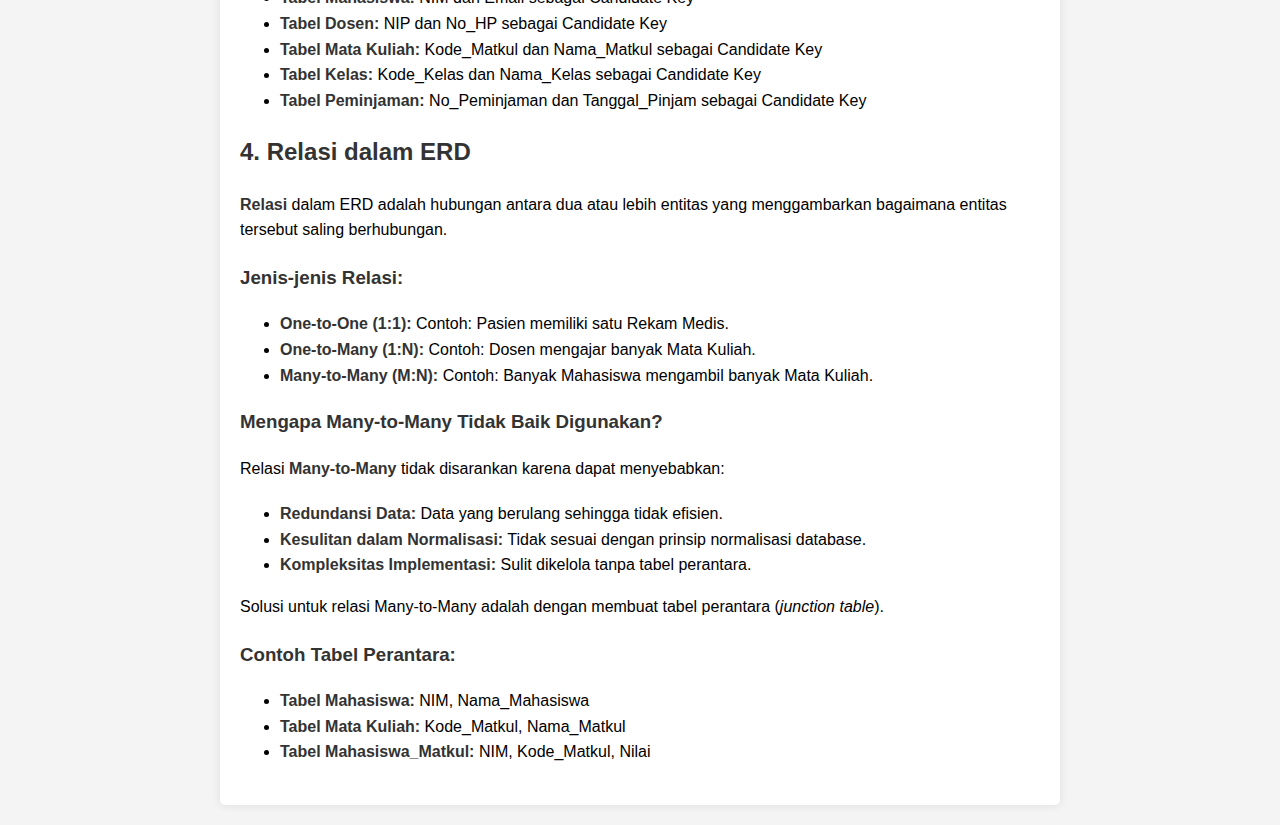
<file: postingan3.html>
<!DOCTYPE html>
<html lang="id">

<head>
    <meta charset="UTF-8" />
    <meta name="viewport" content="width=device-width, initial-scale=1.0" />
    <title>Muhammad Dira IF23A 1053</title>
    <link rel="stylesheet" href="styles.css" />
</head>

<body>
    <header>
        <h1>Muhammad Dira IF23A</h1>
        <nav>
            <ul>
                <li><a href="index.html">Beranda</a></li>
                <li><a href="tentang.html">Tentang</a></li>
                <li><a href="kontak.html">Kontak</a></li>
            </ul>
        </nav>
    </header>
    <main>
        <article>
            <div class="mb-3">
                <a href="https://www.ubpkarawang.ac.id" class="btn btn-secondary">&larr; Link ke www.ubpkarawang.ac.id
                </a>
            </div>
            <div class="mb-3">
                <a href="https://www.youtube.com/c/adirpcom" class="btn btn-secondary">&larr; Link ke Adirp.id
                </a>
            </div>
            <div class="mb-3">
                <h3>Buat ERD untuk mencatat mahasiswa yang memiliki dosen wali</h3>
                <iframe width="560" height="315" src="https://www.youtube.com/embed/KBADG1tQ3aM?si=UwevyW03zksuwuWS" title="YouTube video player" frameborder="0" allow="accelerometer; autoplay; clipboard-write; encrypted-media; gyroscope; picture-in-picture; web-share" referrerpolicy="strict-origin-when-cross-origin" allowfullscreen></iframe>
            </div>
            <div class="container">
                <h1>Primary Key, Foreign Key, Candidate Key, dan Relasi dalam ERD</h1>

                <h2>1. Primary Key (PK)</h2>
                <p>
                    <b>Primary Key</b> adalah atribut atau kumpulan atribut yang secara unik mengidentifikasi setiap record dalam tabel. Tidak boleh ada duplikasi atau nilai <i>NULL</i>.
                </p>
                <h3>Contoh Penerapan dalam ERD:</h3>
                <ul>
                    <li><b>Tabel Mahasiswa:</b> NIM sebagai Primary Key</li>
                    <li><b>Tabel Dosen:</b> NIP sebagai Primary Key</li>
                    <li><b>Tabel Mata Kuliah:</b> Kode_Matkul sebagai Primary Key</li>
                    <li><b>Tabel Kelas:</b> Kode_Kelas sebagai Primary Key</li>
                    <li><b>Tabel Peminjaman:</b> No_Peminjaman sebagai Primary Key</li>
                </ul>

                <h2>2. Foreign Key (FK)</h2>
                <p>
                    <b>Foreign Key</b> adalah atribut dalam suatu tabel yang mengacu ke Primary Key di tabel lain untuk membentuk hubungan antar tabel.
                </p>
                <h3>Contoh Penerapan dalam ERD:</h3>
                <ul>
                    <li><b>Tabel Mahasiswa:</b> Kode_Kelas mengacu pada Kode_Kelas di tabel Kelas</li>
                    <li><b>Tabel Nilai:</b> NIM mengacu pada NIM di tabel Mahasiswa</li>
                    <li><b>Tabel Nilai:</b> Kode_Matkul mengacu pada Kode_Matkul di tabel Mata Kuliah</li>
                    <li><b>Tabel Jadwal:</b> NIP mengacu pada NIP di tabel Dosen</li>
                    <li><b>Tabel Peminjaman:</b> NIM mengacu pada NIM di tabel Mahasiswa</li>
                </ul>

                <h2>3. Candidate Key</h2>
                <p>
                    <b>Candidate Key</b> adalah atribut atau kumpulan atribut yang dapat digunakan untuk secara unik mengidentifikasi record dalam tabel dan berpotensi menjadi Primary Key.
                </p>
                <h3>Contoh Penerapan dalam ERD:</h3>
                <ul>
                    <li><b>Tabel Mahasiswa:</b> NIM dan Email sebagai Candidate Key</li>
                    <li><b>Tabel Dosen:</b> NIP dan No_HP sebagai Candidate Key</li>
                    <li><b>Tabel Mata Kuliah:</b> Kode_Matkul dan Nama_Matkul sebagai Candidate Key</li>
                    <li><b>Tabel Kelas:</b> Kode_Kelas dan Nama_Kelas sebagai Candidate Key</li>
                    <li><b>Tabel Peminjaman:</b> No_Peminjaman dan Tanggal_Pinjam sebagai Candidate Key</li>
                </ul>

                <h2>4. Relasi dalam ERD</h2>
                <p>
                    <b>Relasi</b> dalam ERD adalah hubungan antara dua atau lebih entitas yang menggambarkan bagaimana entitas tersebut saling berhubungan.
                </p>
                <h3>Jenis-jenis Relasi:</h3>
                <ul>
                    <li><b>One-to-One (1:1):</b> Contoh: Pasien memiliki satu Rekam Medis.</li>
                    <li><b>One-to-Many (1:N):</b> Contoh: Dosen mengajar banyak Mata Kuliah.</li>
                    <li><b>Many-to-Many (M:N):</b> Contoh: Banyak Mahasiswa mengambil banyak Mata Kuliah.</li>
                </ul>

                <h3>Mengapa Many-to-Many Tidak Baik Digunakan?</h3>
                <p>
                    Relasi <b>Many-to-Many</b> tidak disarankan karena dapat menyebabkan:
                </p>
                <ul>
                    <li><b>Redundansi Data:</b> Data yang berulang sehingga tidak efisien.</li>
                    <li><b>Kesulitan dalam Normalisasi:</b> Tidak sesuai dengan prinsip normalisasi database.</li>
                    <li><b>Kompleksitas Implementasi:</b> Sulit dikelola tanpa tabel perantara.</li>
                </ul>
                <p>Solusi untuk relasi Many-to-Many adalah dengan membuat tabel perantara (<i>junction table</i>).</p>

                <h3>Contoh Tabel Perantara:</h3>
                <ul>
                    <li><b>Tabel Mahasiswa:</b> NIM, Nama_Mahasiswa</li>
                    <li><b>Tabel Mata Kuliah:</b> Kode_Matkul, Nama_Matkul</li>
                    <li><b>Tabel Mahasiswa_Matkul:</b> NIM, Kode_Matkul, Nilai</li>
                </ul>
            </div>
        </article>
    </main>
</body>

</html>
</file>
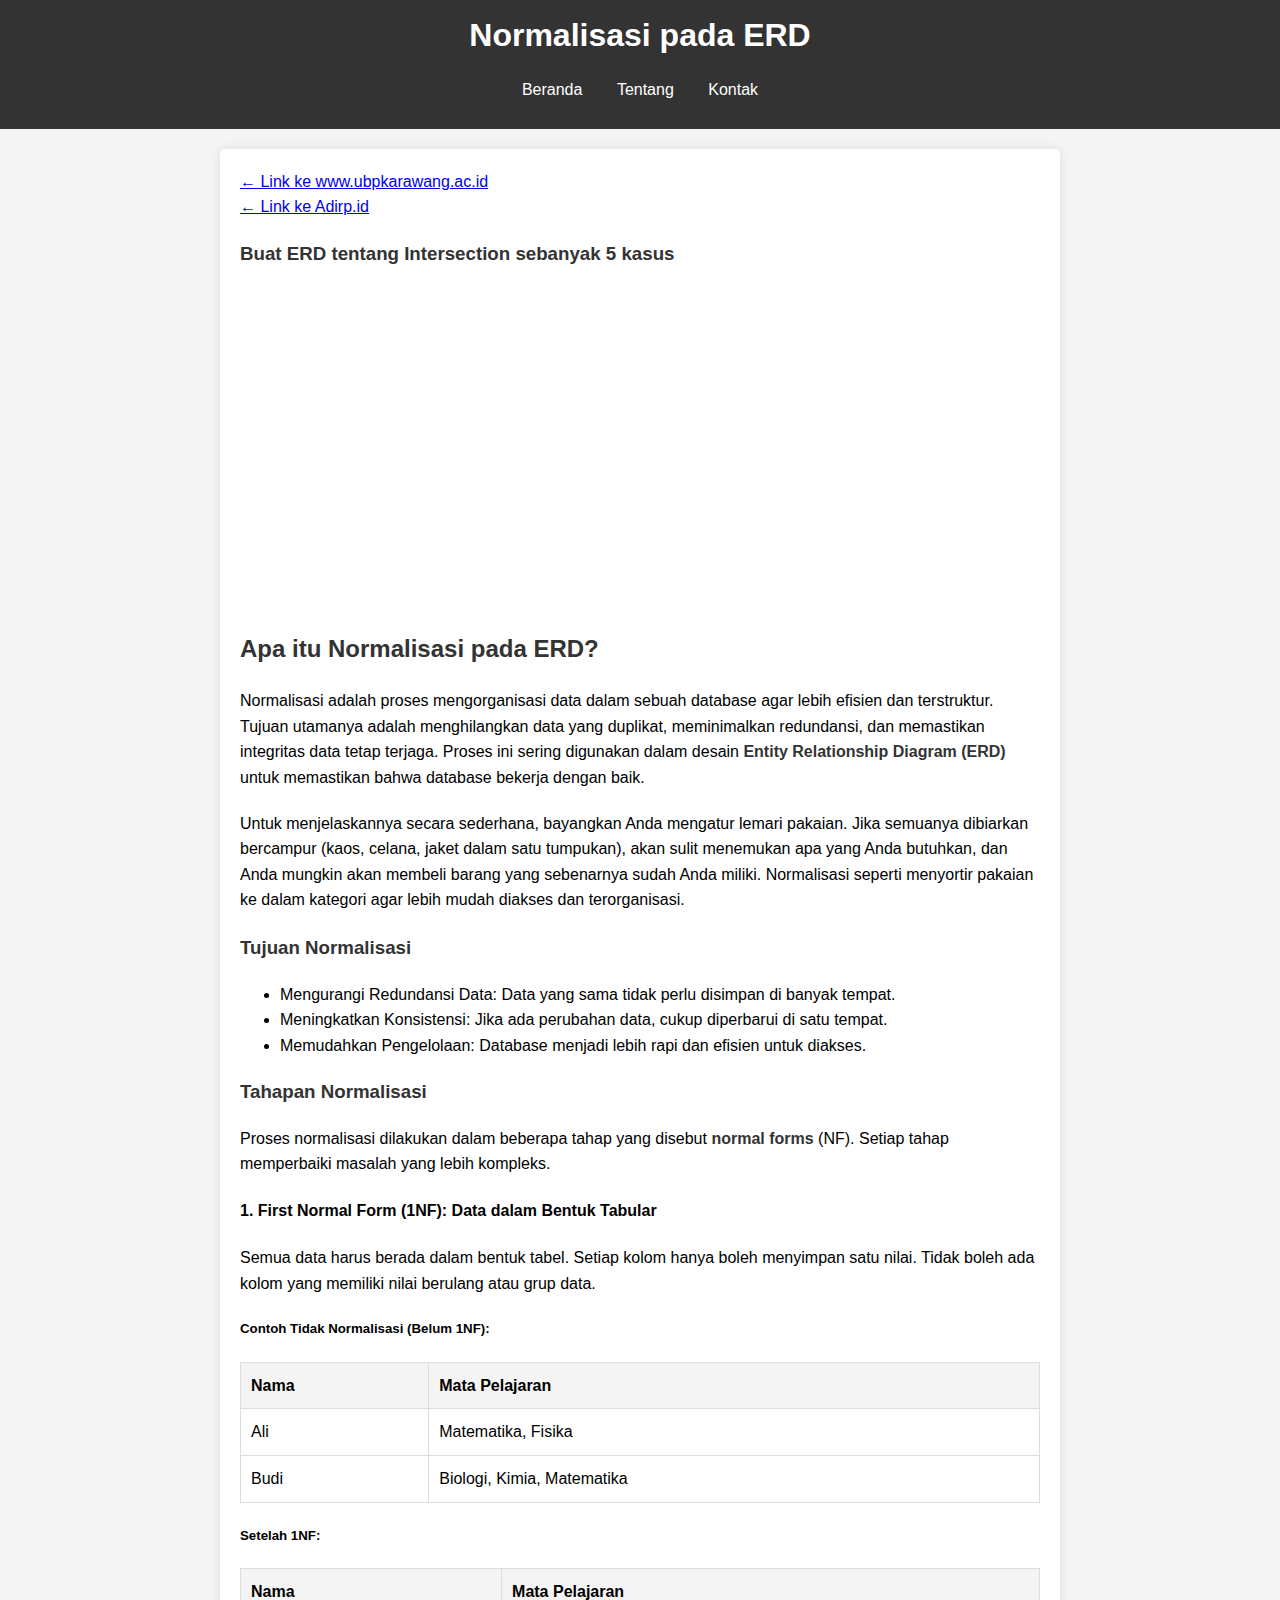
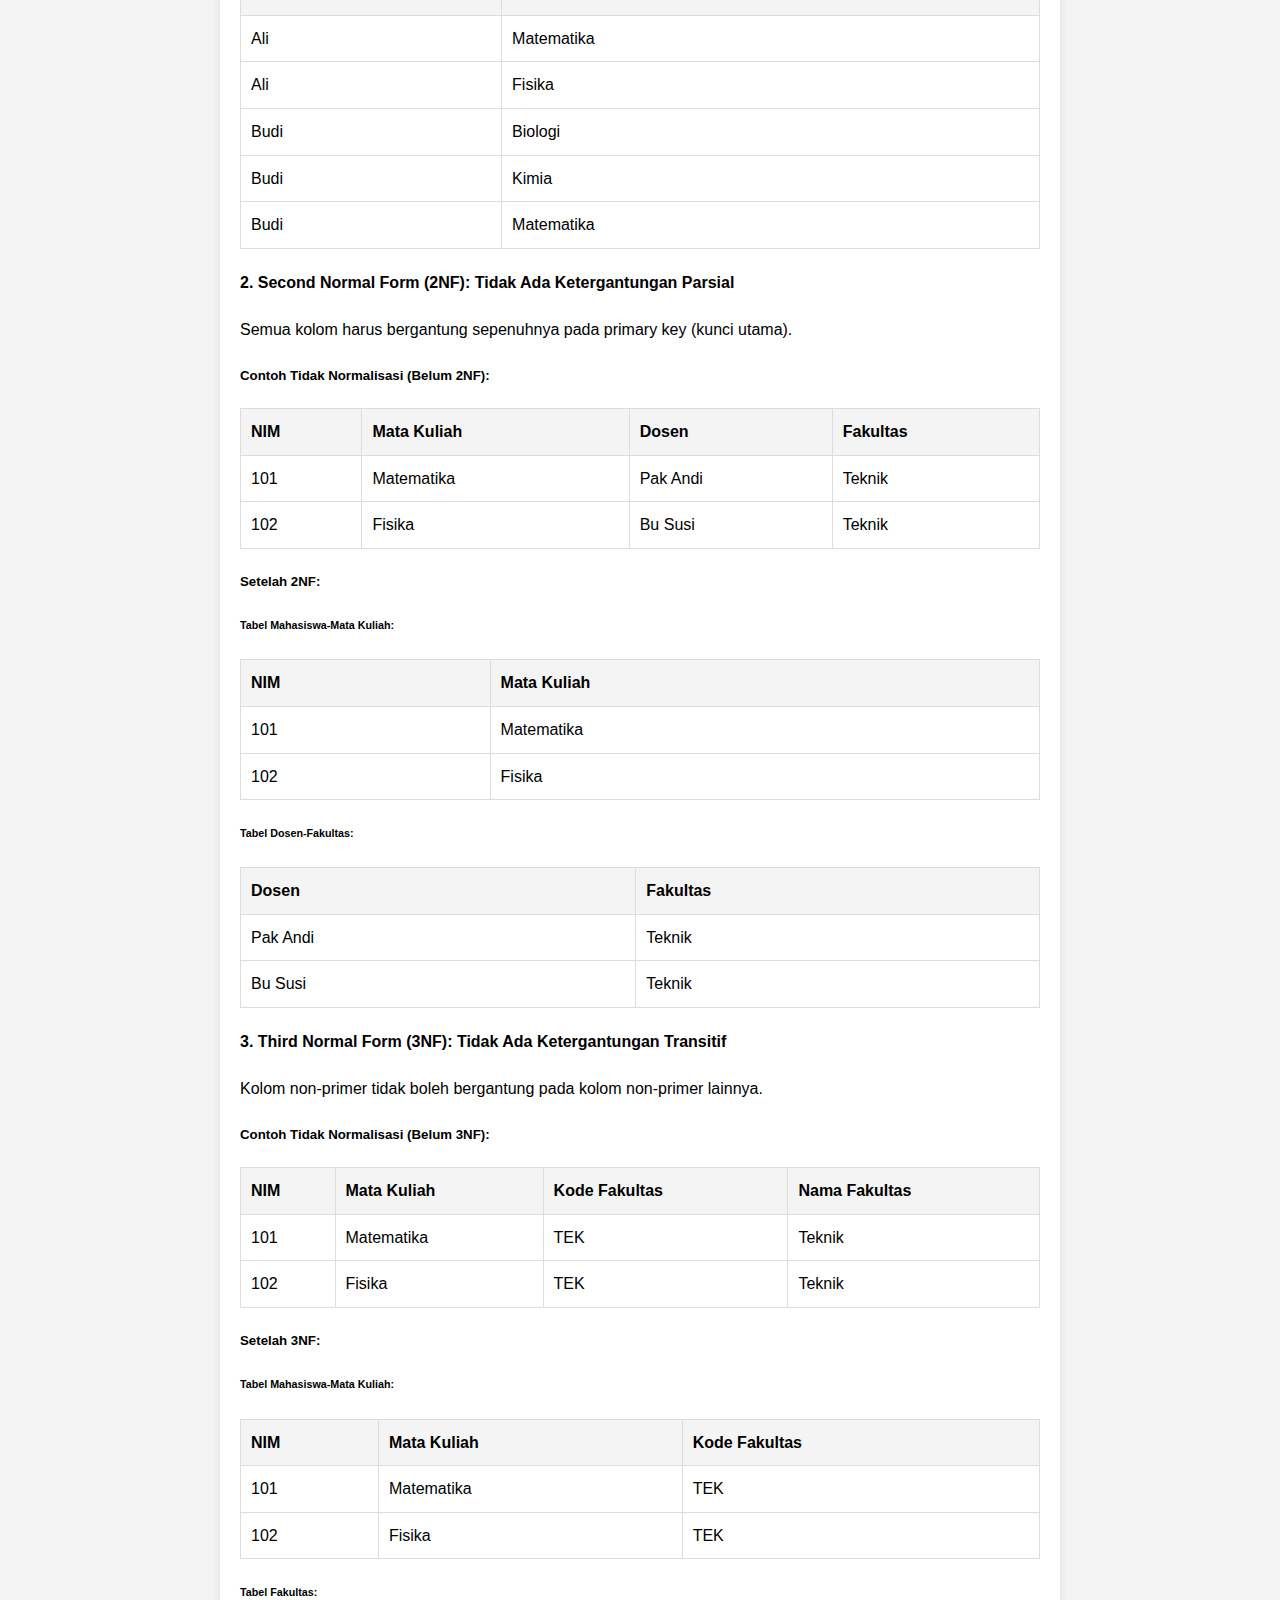
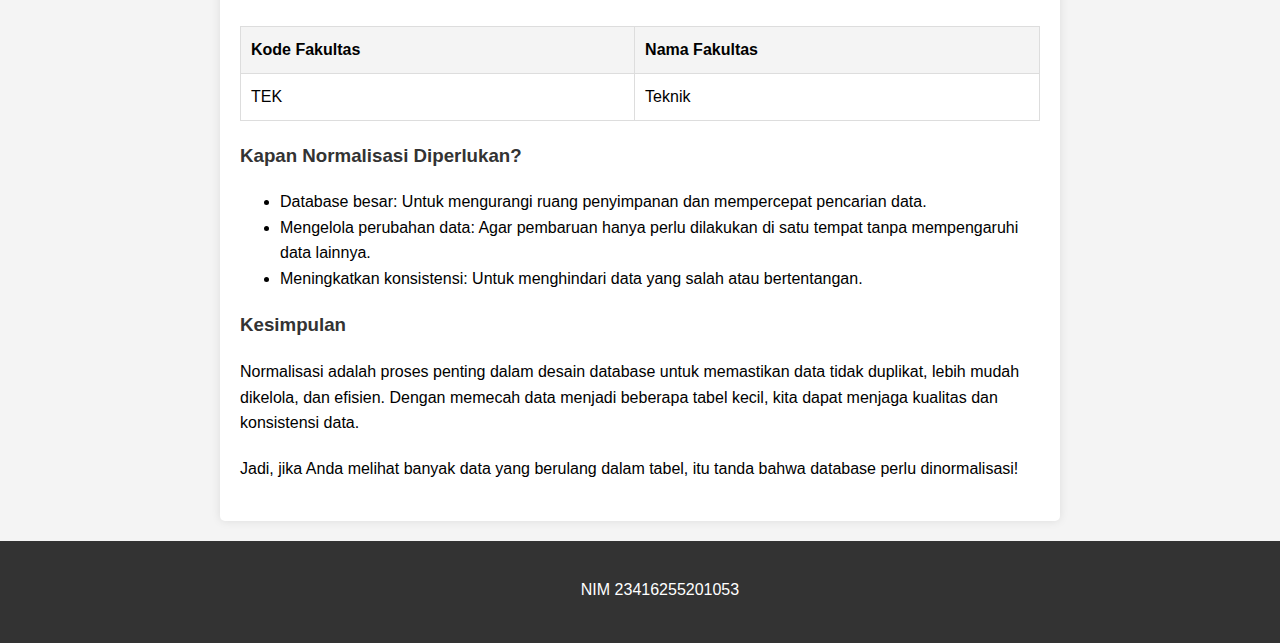
<file: postingan4.html>
<!DOCTYPE html>
<html lang="id">

<head>
    <meta charset="UTF-8" />
    <meta name="viewport" content="width=device-width, initial-scale=1.0" />
    <title>Muhammad Dira IF23A 1053</title>
    <link rel="stylesheet" href="styles.css" />
</head>

<body>
    <header>
        <h1>Normalisasi pada ERD</h1>
        <nav>
            <ul>
                <li><a href="index.html">Beranda</a></li>
                <li><a href="tentang.html">Tentang</a></li>
                <li><a href="kontak.html">Kontak</a></li>
            </ul>
        </nav>
    </header>
    <main>
        <article>

            <div class="mb-3">
                <a href="https://www.ubpkarawang.ac.id" class="btn btn-secondary">&larr; Link ke www.ubpkarawang.ac.id
                </a>
            </div>
            <div class="mb-3">
                <a href="https://www.youtube.com/c/adirpcom" class="btn btn-secondary">&larr; Link ke Adirp.id
                </a>
            </div>
            <div class="mb-3">
                <h3>Buat ERD tentang Intersection sebanyak 5 kasus</h3>
                <iframe width="560" height="315" src="https://www.youtube.com/embed/Hz7SqYWwm0w?si=HYZObAnNvNxFoaY7" title="YouTube video player" frameborder="0" allow="accelerometer; autoplay; clipboard-write; encrypted-media; gyroscope; picture-in-picture; web-share" referrerpolicy="strict-origin-when-cross-origin" allowfullscreen></iframe>
            </div>
            <h2>Apa itu Normalisasi pada ERD?</h2>
            <p>
                Normalisasi adalah proses mengorganisasi data dalam sebuah database agar lebih efisien dan terstruktur. Tujuan utamanya adalah menghilangkan data yang duplikat, meminimalkan redundansi, dan memastikan integritas data tetap terjaga. Proses ini sering digunakan
                dalam desain <b>Entity Relationship Diagram (ERD)</b> untuk memastikan bahwa database bekerja dengan baik.
            </p>
            <p>
                Untuk menjelaskannya secara sederhana, bayangkan Anda mengatur lemari pakaian. Jika semuanya dibiarkan bercampur (kaos, celana, jaket dalam satu tumpukan), akan sulit menemukan apa yang Anda butuhkan, dan Anda mungkin akan membeli barang yang sebenarnya
                sudah Anda miliki. Normalisasi seperti menyortir pakaian ke dalam kategori agar lebih mudah diakses dan terorganisasi.
            </p>

            <h3>Tujuan Normalisasi</h3>
            <ul>
                <li>Mengurangi Redundansi Data: Data yang sama tidak perlu disimpan di banyak tempat.</li>
                <li>Meningkatkan Konsistensi: Jika ada perubahan data, cukup diperbarui di satu tempat.</li>
                <li>Memudahkan Pengelolaan: Database menjadi lebih rapi dan efisien untuk diakses.</li>
            </ul>

            <h3>Tahapan Normalisasi</h3>
            <p>Proses normalisasi dilakukan dalam beberapa tahap yang disebut <b>normal forms</b> (NF). Setiap tahap memperbaiki masalah yang lebih kompleks.</p>

            <h4>1. First Normal Form (1NF): Data dalam Bentuk Tabular</h4>
            <p>Semua data harus berada dalam bentuk tabel. Setiap kolom hanya boleh menyimpan satu nilai. Tidak boleh ada kolom yang memiliki nilai berulang atau grup data.</p>

            <h5>Contoh Tidak Normalisasi (Belum 1NF):</h5>
            <table class="example-table">
                <tr>
                    <th>Nama</th>
                    <th>Mata Pelajaran</th>
                </tr>
                <tr>
                    <td>Ali</td>
                    <td>Matematika, Fisika</td>
                </tr>
                <tr>
                    <td>Budi</td>
                    <td>Biologi, Kimia, Matematika</td>
                </tr>
            </table>

            <h5>Setelah 1NF:</h5>
            <table class="example-table">
                <tr>
                    <th>Nama</th>
                    <th>Mata Pelajaran</th>
                </tr>
                <tr>
                    <td>Ali</td>
                    <td>Matematika</td>
                </tr>
                <tr>
                    <td>Ali</td>
                    <td>Fisika</td>
                </tr>
                <tr>
                    <td>Budi</td>
                    <td>Biologi</td>
                </tr>
                <tr>
                    <td>Budi</td>
                    <td>Kimia</td>
                </tr>
                <tr>
                    <td>Budi</td>
                    <td>Matematika</td>
                </tr>
            </table>

            <h4>2. Second Normal Form (2NF): Tidak Ada Ketergantungan Parsial</h4>
            <p>Semua kolom harus bergantung sepenuhnya pada primary key (kunci utama).</p>

            <h5>Contoh Tidak Normalisasi (Belum 2NF):</h5>
            <table class="example-table">
                <tr>
                    <th>NIM</th>
                    <th>Mata Kuliah</th>
                    <th>Dosen</th>
                    <th>Fakultas</th>
                </tr>
                <tr>
                    <td>101</td>
                    <td>Matematika</td>
                    <td>Pak Andi</td>
                    <td>Teknik</td>
                </tr>
                <tr>
                    <td>102</td>
                    <td>Fisika</td>
                    <td>Bu Susi</td>
                    <td>Teknik</td>
                </tr>
            </table>

            <h5>Setelah 2NF:</h5>
            <h6>Tabel Mahasiswa-Mata Kuliah:</h6>
            <table class="example-table">
                <tr>
                    <th>NIM</th>
                    <th>Mata Kuliah</th>
                </tr>
                <tr>
                    <td>101</td>
                    <td>Matematika</td>
                </tr>
                <tr>
                    <td>102</td>
                    <td>Fisika</td>
                </tr>
            </table>

            <h6>Tabel Dosen-Fakultas:</h6>
            <table class="example-table">
                <tr>
                    <th>Dosen</th>
                    <th>Fakultas</th>
                </tr>
                <tr>
                    <td>Pak Andi</td>
                    <td>Teknik</td>
                </tr>
                <tr>
                    <td>Bu Susi</td>
                    <td>Teknik</td>
                </tr>
            </table>

            <h4>3. Third Normal Form (3NF): Tidak Ada Ketergantungan Transitif</h4>
            <p>Kolom non-primer tidak boleh bergantung pada kolom non-primer lainnya.</p>

            <h5>Contoh Tidak Normalisasi (Belum 3NF):</h5>
            <table class="example-table">
                <tr>
                    <th>NIM</th>
                    <th>Mata Kuliah</th>
                    <th>Kode Fakultas</th>
                    <th>Nama Fakultas</th>
                </tr>
                <tr>
                    <td>101</td>
                    <td>Matematika</td>
                    <td>TEK</td>
                    <td>Teknik</td>
                </tr>
                <tr>
                    <td>102</td>
                    <td>Fisika</td>
                    <td>TEK</td>
                    <td>Teknik</td>
                </tr>
            </table>

            <h5>Setelah 3NF:</h5>
            <h6>Tabel Mahasiswa-Mata Kuliah:</h6>
            <table class="example-table">
                <tr>
                    <th>NIM</th>
                    <th>Mata Kuliah</th>
                    <th>Kode Fakultas</th>
                </tr>
                <tr>
                    <td>101</td>
                    <td>Matematika</td>
                    <td>TEK</td>
                </tr>
                <tr>
                    <td>102</td>
                    <td>Fisika</td>
                    <td>TEK</td>
                </tr>
            </table>

            <h6>Tabel Fakultas:</h6>
            <table class="example-table">
                <tr>
                    <th>Kode Fakultas</th>
                    <th>Nama Fakultas</th>
                </tr>
                <tr>
                    <td>TEK</td>
                    <td>Teknik</td>
                </tr>
            </table>

            <h3>Kapan Normalisasi Diperlukan?</h3>
            <ul>
                <li>Database besar: Untuk mengurangi ruang penyimpanan dan mempercepat pencarian data.</li>
                <li>Mengelola perubahan data: Agar pembaruan hanya perlu dilakukan di satu tempat tanpa mempengaruhi data lainnya.</li>
                <li>Meningkatkan konsistensi: Untuk menghindari data yang salah atau bertentangan.</li>
            </ul>

            <h3>Kesimpulan</h3>
            <p>
                Normalisasi adalah proses penting dalam desain database untuk memastikan data tidak duplikat, lebih mudah dikelola, dan efisien. Dengan memecah data menjadi beberapa tabel kecil, kita dapat menjaga kualitas dan konsistensi data.
            </p>
            <p>Jadi, jika Anda melihat banyak data yang berulang dalam tabel, itu tanda bahwa database perlu dinormalisasi!</p>
        </article>
    </main>
    <footer>
        <p>NIM 23416255201053</p>
    </footer>
</body>

</html>
</file>
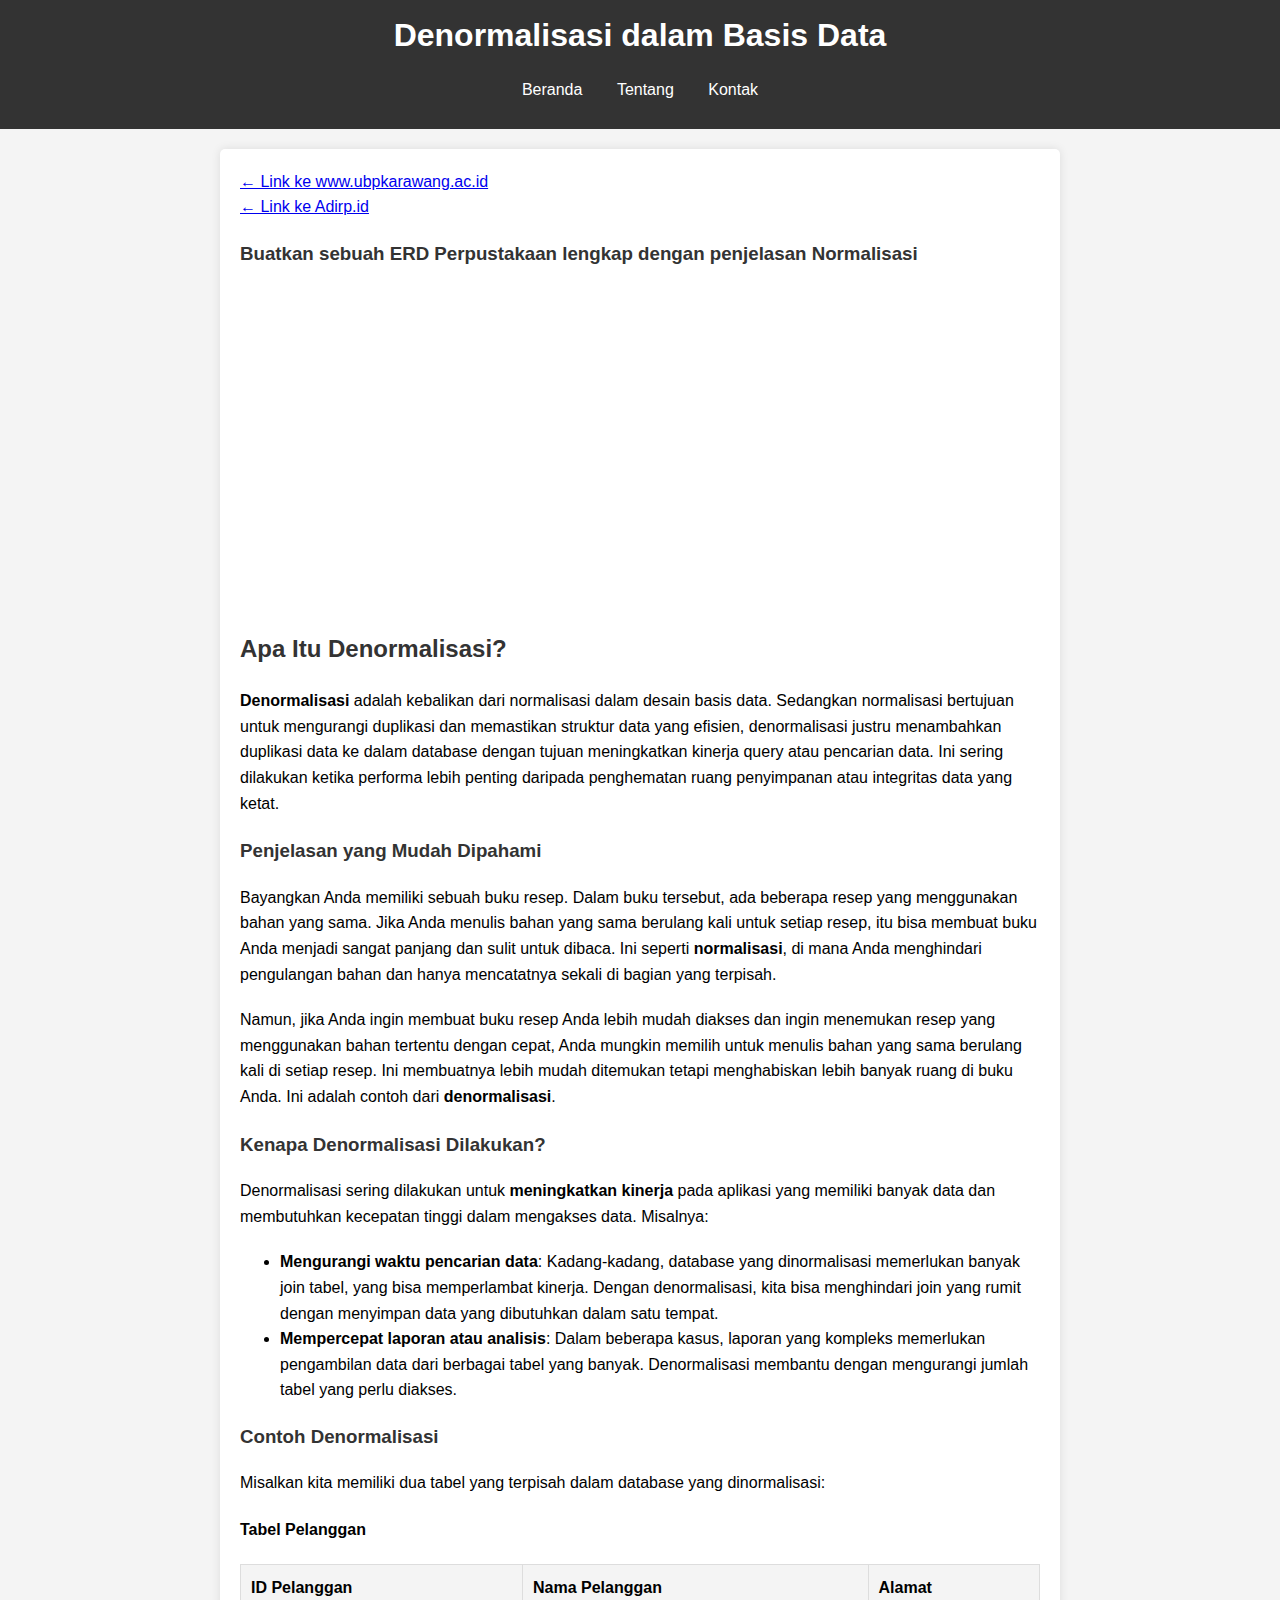
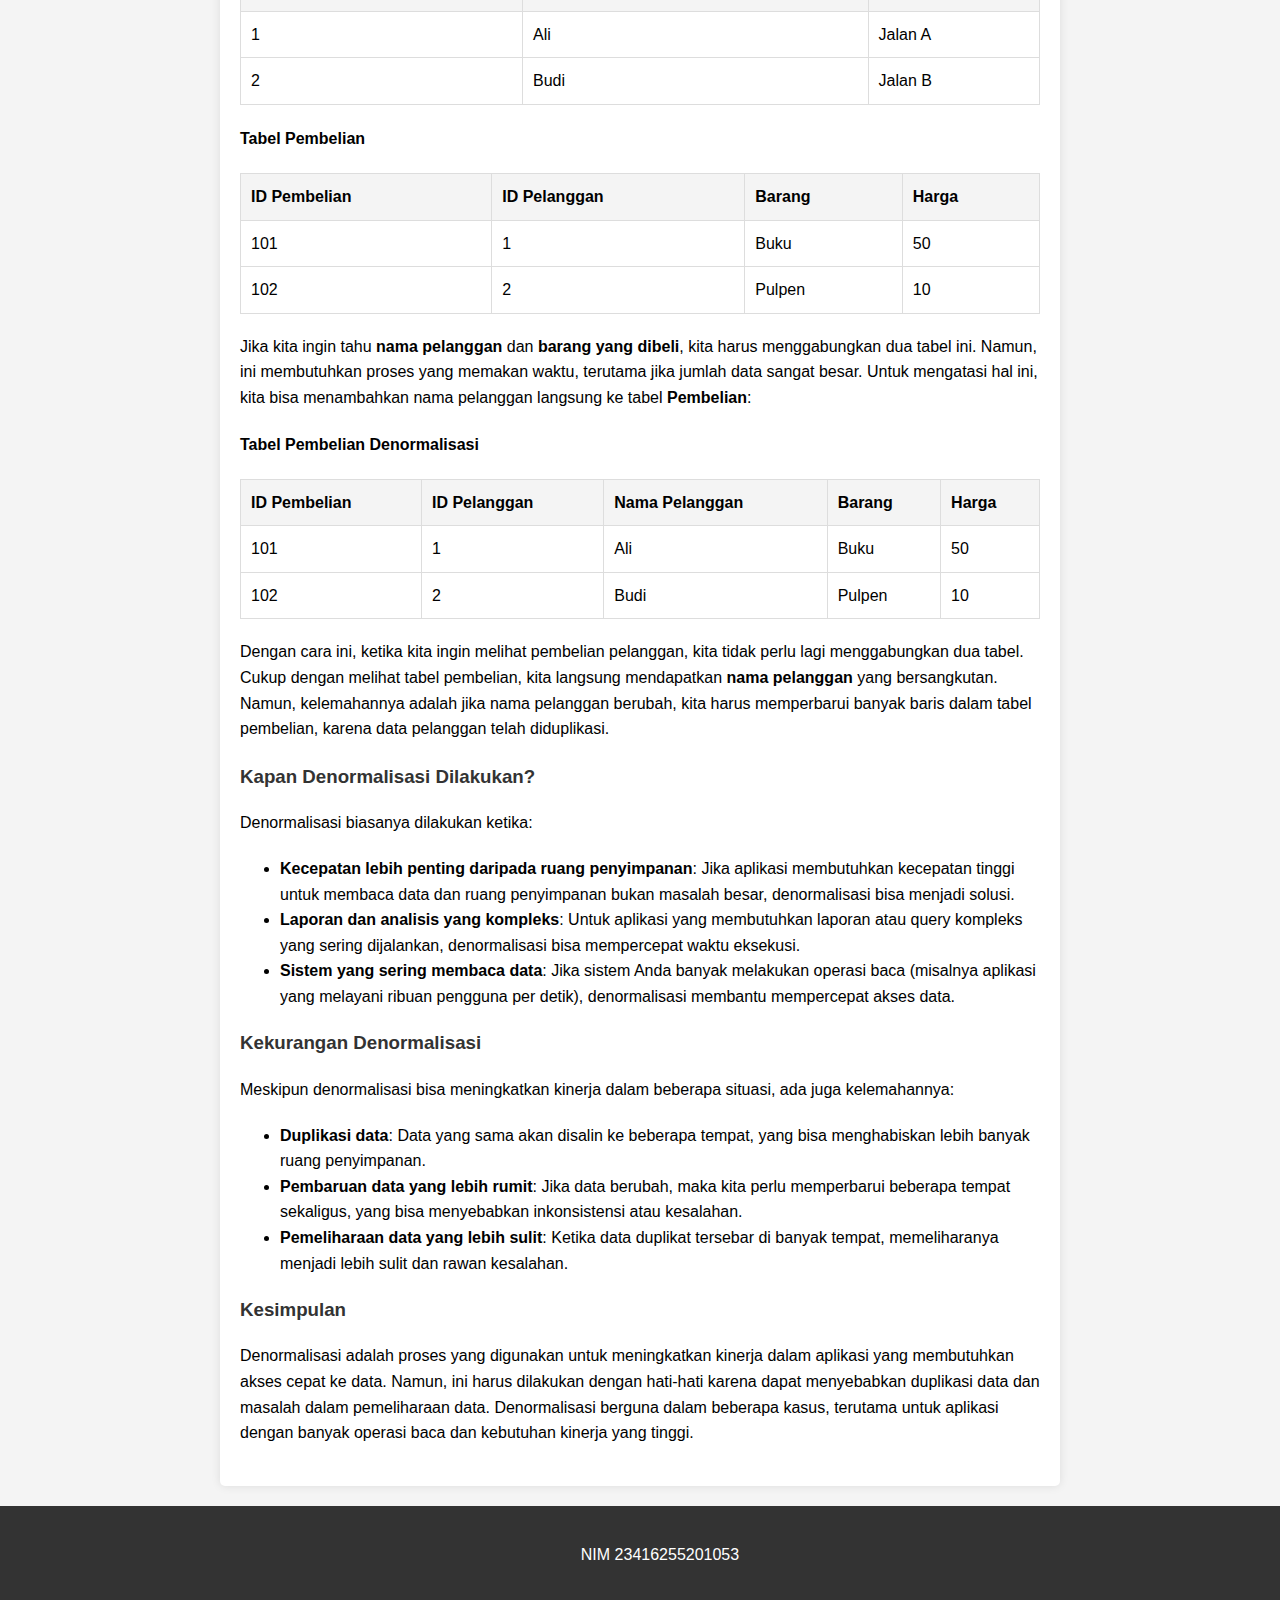
<file: postingan5.html>
<!DOCTYPE html>
<html lang="id">

<head>
    <meta charset="UTF-8" />
    <meta name="viewport" content="width=device-width, initial-scale=1.0" />
    <title>Denormalisasi dalam Basis Data</title>
    <link rel="stylesheet" href="styles.css" />
</head>

<body>
    <header>
        <h1>Denormalisasi dalam Basis Data</h1>
        <nav>
            <ul>
                <li><a href="index.html">Beranda</a></li>
                <li><a href="tentang.html">Tentang</a></li>
                <li><a href="kontak.html">Kontak</a></li>
            </ul>
        </nav>
    </header>
    <main>
        <article>
            <div class="mb-3">
                <a href="https://www.ubpkarawang.ac.id" class="btn btn-secondary">&larr; Link ke www.ubpkarawang.ac.id
                </a>
            </div>
            <div class="mb-3">
                <a href="https://www.youtube.com/c/adirpcom" class="btn btn-secondary">&larr; Link ke Adirp.id
                </a>
            </div>
            <div class="mb-3">
                <h3>Buatkan sebuah ERD Perpustakaan lengkap dengan penjelasan Normalisasi
                </h3>
                <iframe width="560" height="315" src="https://www.youtube.com/embed/6HwohCS5j1c?si=9aOzmmFG9AxqYYxx" title="YouTube video player" frameborder="0" allow="accelerometer; autoplay; clipboard-write; encrypted-media; gyroscope; picture-in-picture; web-share" referrerpolicy="strict-origin-when-cross-origin" allowfullscreen></iframe>
            </div>
            <h2>Apa Itu Denormalisasi?</h2>
            <p><strong>Denormalisasi</strong> adalah kebalikan dari normalisasi dalam desain basis data. Sedangkan normalisasi bertujuan untuk mengurangi duplikasi dan memastikan struktur data yang efisien, denormalisasi justru menambahkan duplikasi data
                ke dalam database dengan tujuan meningkatkan kinerja query atau pencarian data. Ini sering dilakukan ketika performa lebih penting daripada penghematan ruang penyimpanan atau integritas data yang ketat.</p>

            <h3>Penjelasan yang Mudah Dipahami</h3>
            <p>Bayangkan Anda memiliki sebuah buku resep. Dalam buku tersebut, ada beberapa resep yang menggunakan bahan yang sama. Jika Anda menulis bahan yang sama berulang kali untuk setiap resep, itu bisa membuat buku Anda menjadi sangat panjang dan
                sulit untuk dibaca. Ini seperti <strong>normalisasi</strong>, di mana Anda menghindari pengulangan bahan dan hanya mencatatnya sekali di bagian yang terpisah.</p>

            <p>Namun, jika Anda ingin membuat buku resep Anda lebih mudah diakses dan ingin menemukan resep yang menggunakan bahan tertentu dengan cepat, Anda mungkin memilih untuk menulis bahan yang sama berulang kali di setiap resep. Ini membuatnya lebih
                mudah ditemukan tetapi menghabiskan lebih banyak ruang di buku Anda. Ini adalah contoh dari <strong>denormalisasi</strong>.</p>

            <h3>Kenapa Denormalisasi Dilakukan?</h3>
            <p>Denormalisasi sering dilakukan untuk <strong>meningkatkan kinerja</strong> pada aplikasi yang memiliki banyak data dan membutuhkan kecepatan tinggi dalam mengakses data. Misalnya:</p>
            <ul>
                <li><strong>Mengurangi waktu pencarian data</strong>: Kadang-kadang, database yang dinormalisasi memerlukan banyak join tabel, yang bisa memperlambat kinerja. Dengan denormalisasi, kita bisa menghindari join yang rumit dengan menyimpan data
                    yang dibutuhkan dalam satu tempat.</li>
                <li><strong>Mempercepat laporan atau analisis</strong>: Dalam beberapa kasus, laporan yang kompleks memerlukan pengambilan data dari berbagai tabel yang banyak. Denormalisasi membantu dengan mengurangi jumlah tabel yang perlu diakses.</li>
            </ul>

            <h3>Contoh Denormalisasi</h3>
            <p>Misalkan kita memiliki dua tabel yang terpisah dalam database yang dinormalisasi:</p>

            <h4>Tabel Pelanggan</h4>
            <table class="example-table">
                <tr>
                    <th>ID Pelanggan</th>
                    <th>Nama Pelanggan</th>
                    <th>Alamat</th>
                </tr>
                <tr>
                    <td>1</td>
                    <td>Ali</td>
                    <td>Jalan A</td>
                </tr>
                <tr>
                    <td>2</td>
                    <td>Budi</td>
                    <td>Jalan B</td>
                </tr>
            </table>

            <h4>Tabel Pembelian</h4>
            <table class="example-table">
                <tr>
                    <th>ID Pembelian</th>
                    <th>ID Pelanggan</th>
                    <th>Barang</th>
                    <th>Harga</th>
                </tr>
                <tr>
                    <td>101</td>
                    <td>1</td>
                    <td>Buku</td>
                    <td>50</td>
                </tr>
                <tr>
                    <td>102</td>
                    <td>2</td>
                    <td>Pulpen</td>
                    <td>10</td>
                </tr>
            </table>

            <p>Jika kita ingin tahu <strong>nama pelanggan</strong> dan <strong>barang yang dibeli</strong>, kita harus menggabungkan dua tabel ini. Namun, ini membutuhkan proses yang memakan waktu, terutama jika jumlah data sangat besar. Untuk mengatasi
                hal ini, kita bisa menambahkan nama pelanggan langsung ke tabel <strong>Pembelian</strong>:</p>

            <h4>Tabel Pembelian Denormalisasi</h4>
            <table class="example-table">
                <tr>
                    <th>ID Pembelian</th>
                    <th>ID Pelanggan</th>
                    <th>Nama Pelanggan</th>
                    <th>Barang</th>
                    <th>Harga</th>
                </tr>
                <tr>
                    <td>101</td>
                    <td>1</td>
                    <td>Ali</td>
                    <td>Buku</td>
                    <td>50</td>
                </tr>
                <tr>
                    <td>102</td>
                    <td>2</td>
                    <td>Budi</td>
                    <td>Pulpen</td>
                    <td>10</td>
                </tr>
            </table>

            <p>Dengan cara ini, ketika kita ingin melihat pembelian pelanggan, kita tidak perlu lagi menggabungkan dua tabel. Cukup dengan melihat tabel pembelian, kita langsung mendapatkan <strong>nama pelanggan</strong> yang bersangkutan. Namun, kelemahannya
                adalah jika nama pelanggan berubah, kita harus memperbarui banyak baris dalam tabel pembelian, karena data pelanggan telah diduplikasi.</p>

            <h3>Kapan Denormalisasi Dilakukan?</h3>
            <p>Denormalisasi biasanya dilakukan ketika:</p>
            <ul>
                <li><strong>Kecepatan lebih penting daripada ruang penyimpanan</strong>: Jika aplikasi membutuhkan kecepatan tinggi untuk membaca data dan ruang penyimpanan bukan masalah besar, denormalisasi bisa menjadi solusi.</li>
                <li><strong>Laporan dan analisis yang kompleks</strong>: Untuk aplikasi yang membutuhkan laporan atau query kompleks yang sering dijalankan, denormalisasi bisa mempercepat waktu eksekusi.</li>
                <li><strong>Sistem yang sering membaca data</strong>: Jika sistem Anda banyak melakukan operasi baca (misalnya aplikasi yang melayani ribuan pengguna per detik), denormalisasi membantu mempercepat akses data.</li>
            </ul>

            <h3>Kekurangan Denormalisasi</h3>
            <p>Meskipun denormalisasi bisa meningkatkan kinerja dalam beberapa situasi, ada juga kelemahannya:</p>
            <ul>
                <li><strong>Duplikasi data</strong>: Data yang sama akan disalin ke beberapa tempat, yang bisa menghabiskan lebih banyak ruang penyimpanan.</li>
                <li><strong>Pembaruan data yang lebih rumit</strong>: Jika data berubah, maka kita perlu memperbarui beberapa tempat sekaligus, yang bisa menyebabkan inkonsistensi atau kesalahan.</li>
                <li><strong>Pemeliharaan data yang lebih sulit</strong>: Ketika data duplikat tersebar di banyak tempat, memeliharanya menjadi lebih sulit dan rawan kesalahan.</li>
            </ul>

            <h3>Kesimpulan</h3>
            <p>Denormalisasi adalah proses yang digunakan untuk meningkatkan kinerja dalam aplikasi yang membutuhkan akses cepat ke data. Namun, ini harus dilakukan dengan hati-hati karena dapat menyebabkan duplikasi data dan masalah dalam pemeliharaan data.
                Denormalisasi berguna dalam beberapa kasus, terutama untuk aplikasi dengan banyak operasi baca dan kebutuhan kinerja yang tinggi.</p>
        </article>
    </main>
    <footer>
        <p>NIM 23416255201053</p>
    </footer>
</body>

</html>
</file>
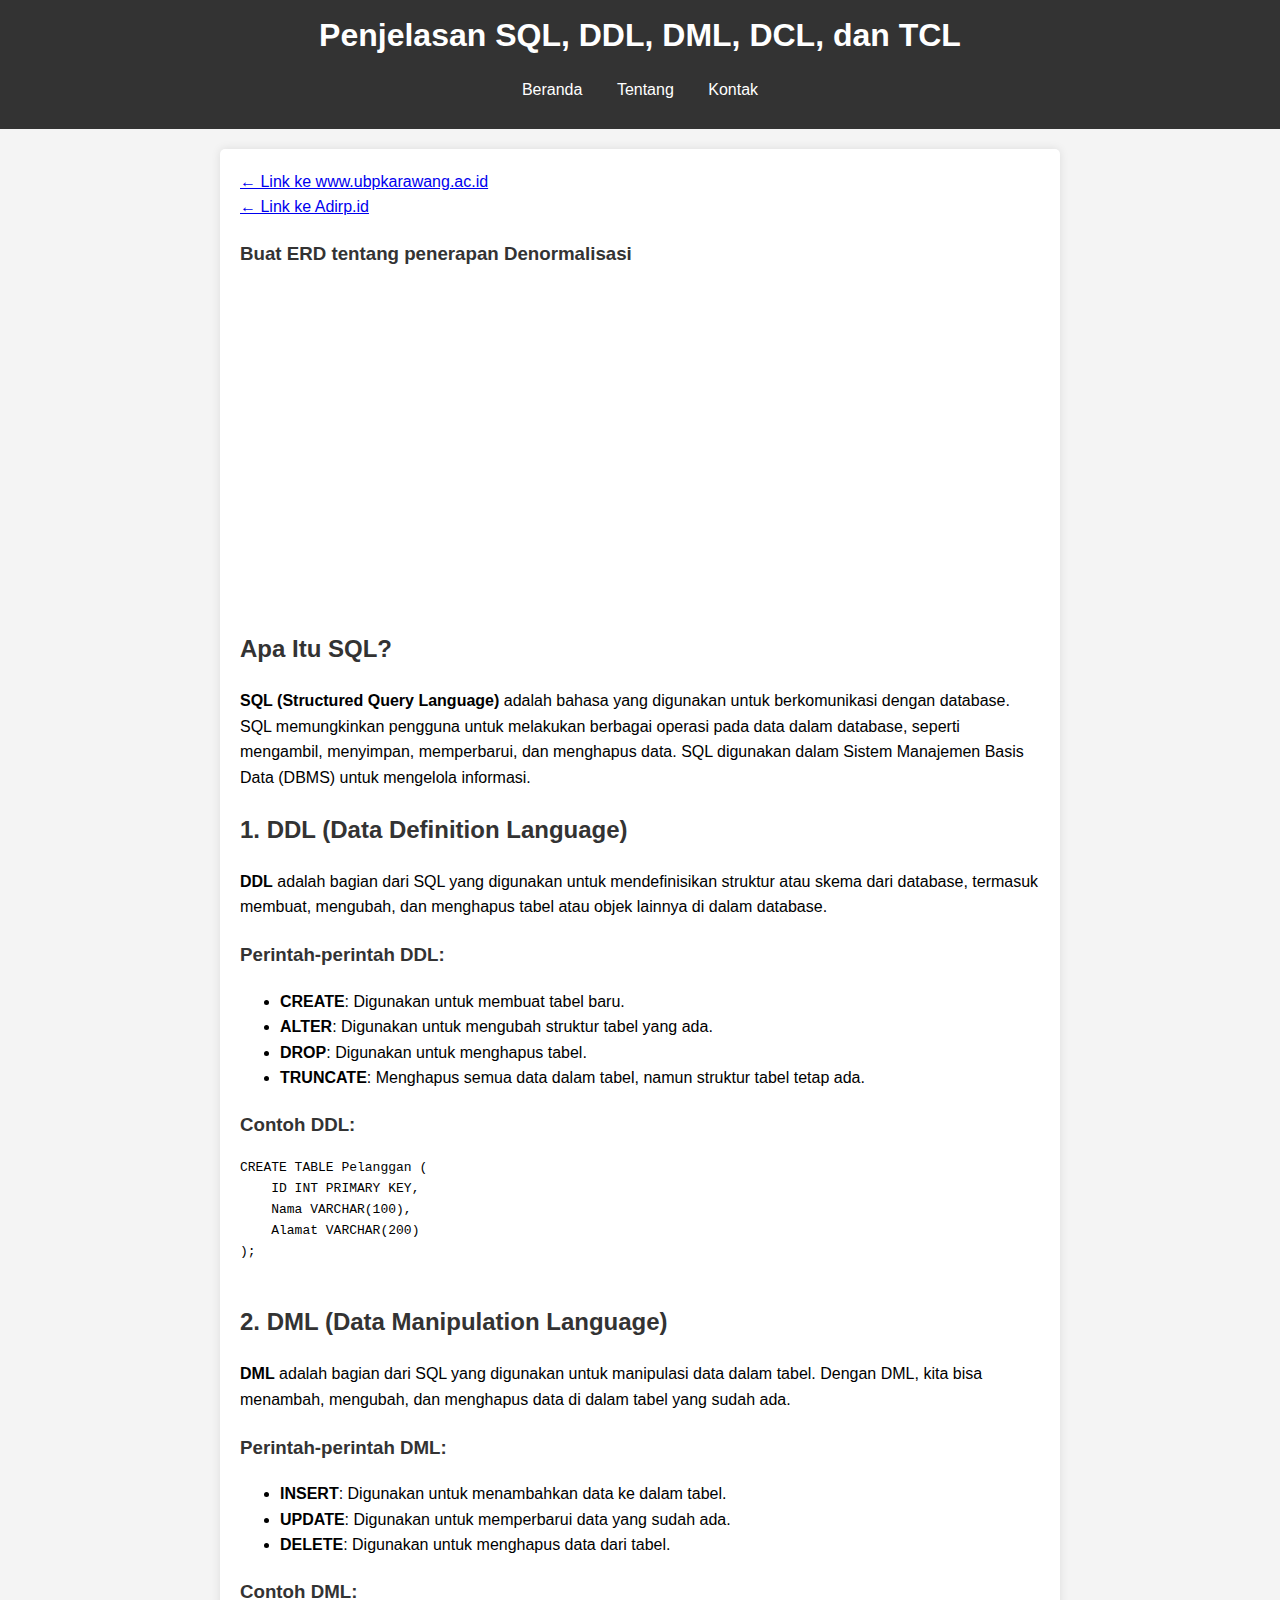
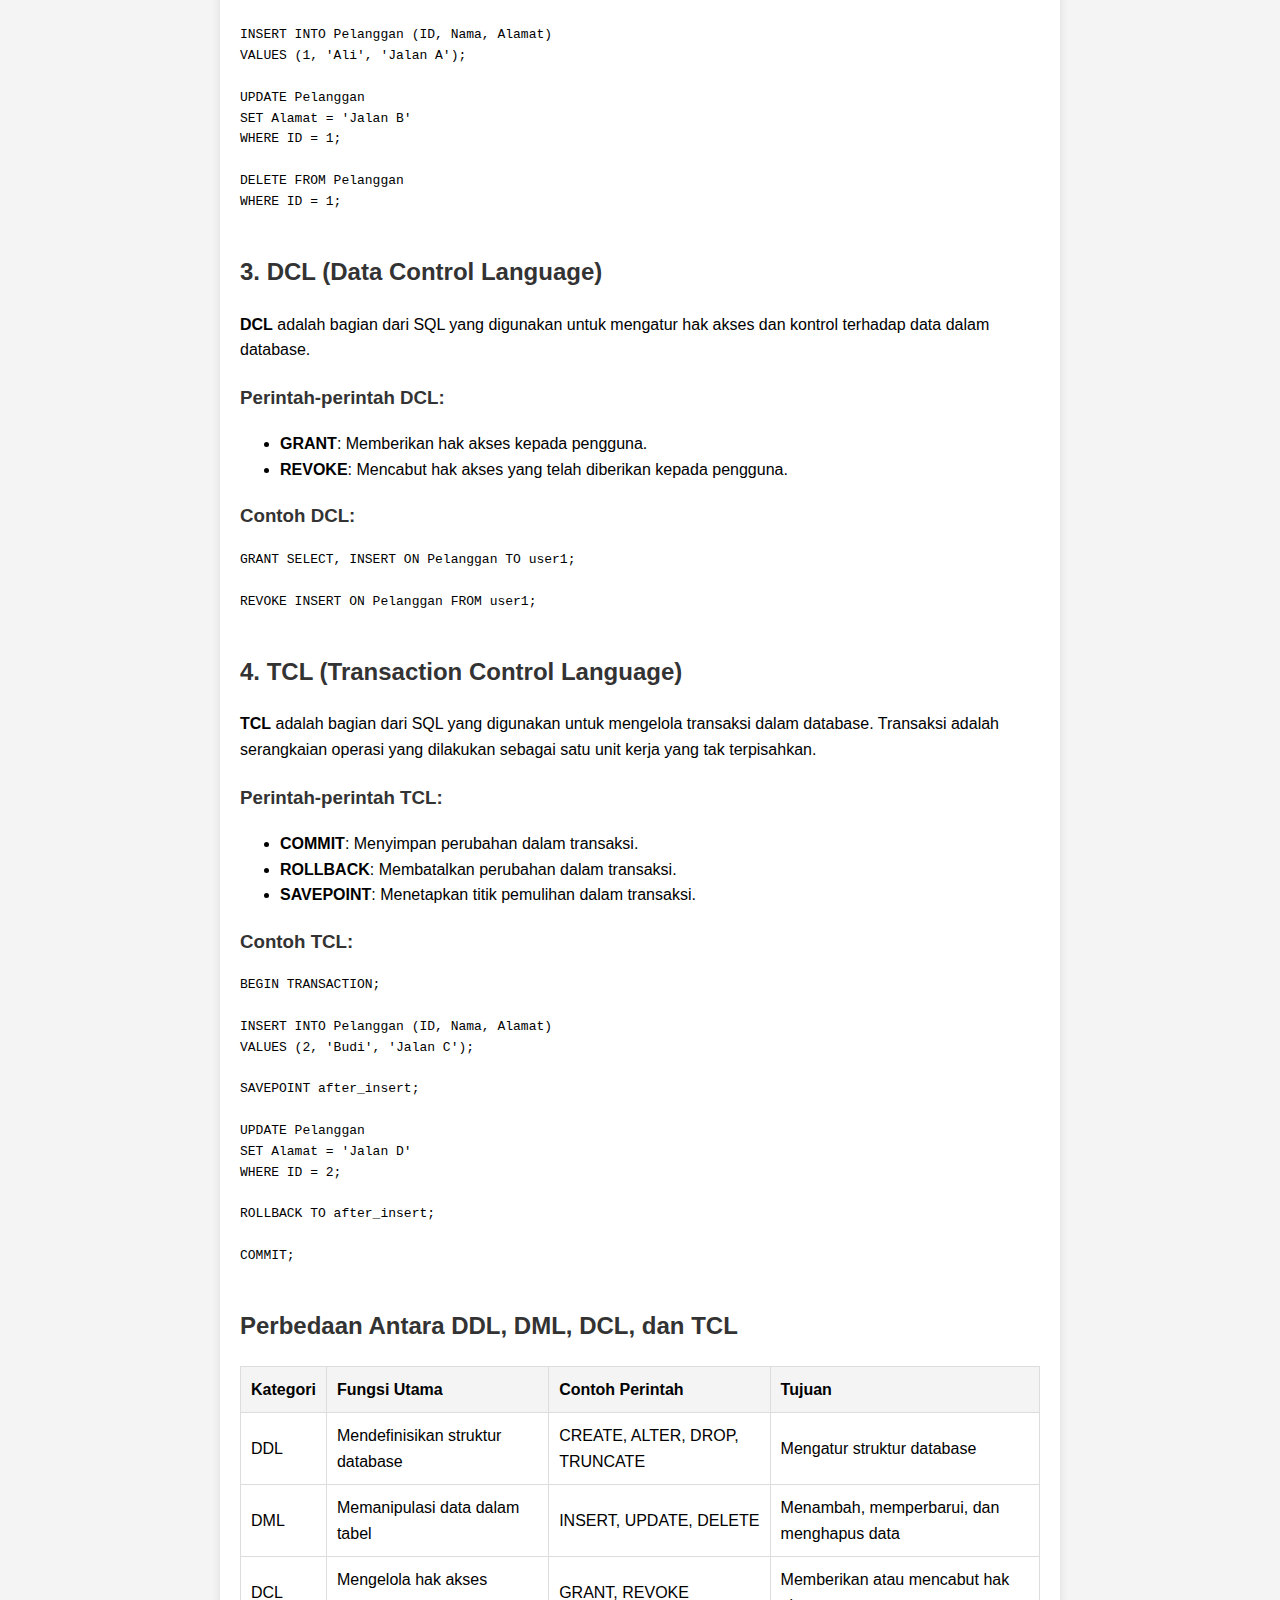
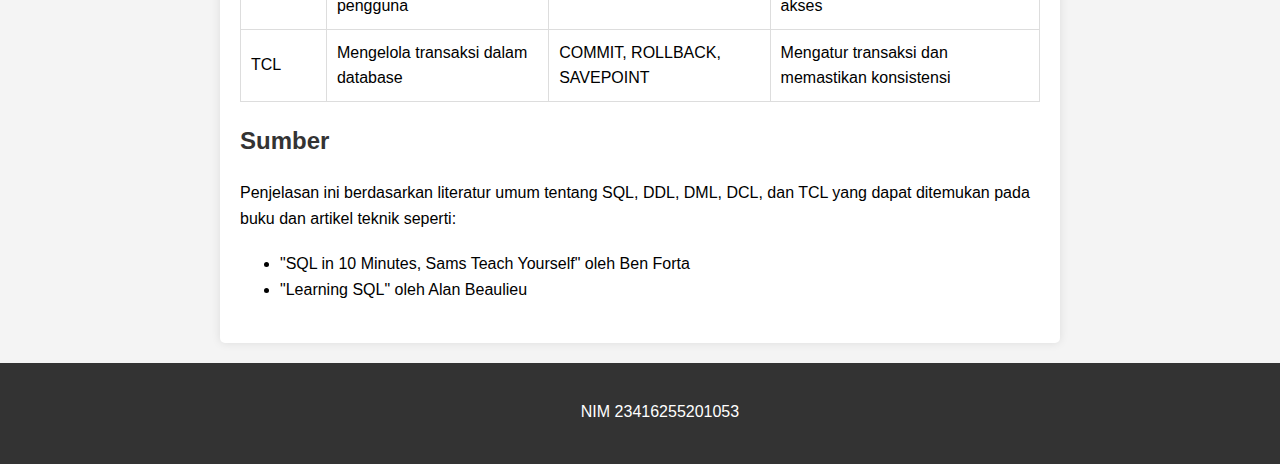
<file: postingan6.html>
<!DOCTYPE html>
<html lang="id">

<head>
    <meta charset="UTF-8" />
    <meta name="viewport" content="width=device-width, initial-scale=1.0" />
    <title>Penjelasan SQL, DDL, DML, DCL, dan TCL</title>
    <link rel="stylesheet" href="styles.css" />
</head>

<body>
    <header>
        <h1>Penjelasan SQL, DDL, DML, DCL, dan TCL</h1>
        <nav>
            <ul>
                <li><a href="index.html">Beranda</a></li>
                <li><a href="tentang.html">Tentang</a></li>
                <li><a href="kontak.html">Kontak</a></li>
            </ul>
        </nav>
    </header>

    <main>
        <div class="container">

            <article>
                <div class="mb-3">
                    <a href="https://www.ubpkarawang.ac.id" class="btn btn-secondary">&larr; Link ke www.ubpkarawang.ac.id
                    </a>
                </div>
                <div class="mb-3">
                    <a href="https://www.youtube.com/c/adirpcom" class="btn btn-secondary">&larr; Link ke Adirp.id
                    </a>
                </div>
                <div class="mb-3">
                    <h3>Buat ERD tentang penerapan Denormalisasi
                    </h3>
                    <iframe width="560" height="315" src="https://www.youtube.com/embed/EZYdNHTWUjc?si=SCp3yC-zGMa3C5xR" title="YouTube video player" frameborder="0" allow="accelerometer; autoplay; clipboard-write; encrypted-media; gyroscope; picture-in-picture; web-share"
                        referrerpolicy="strict-origin-when-cross-origin" allowfullscreen></iframe>
                </div>
                <h2>Apa Itu SQL?</h2>
                <p><strong>SQL (Structured Query Language)</strong> adalah bahasa yang digunakan untuk berkomunikasi dengan database. SQL memungkinkan pengguna untuk melakukan berbagai operasi pada data dalam database, seperti mengambil, menyimpan, memperbarui,
                    dan menghapus data. SQL digunakan dalam Sistem Manajemen Basis Data (DBMS) untuk mengelola informasi.</p>

                <h2>1. DDL (Data Definition Language)</h2>
                <p><strong>DDL</strong> adalah bagian dari SQL yang digunakan untuk mendefinisikan struktur atau skema dari database, termasuk membuat, mengubah, dan menghapus tabel atau objek lainnya di dalam database.</p>

                <h3>Perintah-perintah DDL:</h3>
                <ul>
                    <li><strong>CREATE</strong>: Digunakan untuk membuat tabel baru.</li>
                    <li><strong>ALTER</strong>: Digunakan untuk mengubah struktur tabel yang ada.</li>
                    <li><strong>DROP</strong>: Digunakan untuk menghapus tabel.</li>
                    <li><strong>TRUNCATE</strong>: Menghapus semua data dalam tabel, namun struktur tabel tetap ada.</li>
                </ul>

                <h3>Contoh DDL:</h3>
                <pre>
CREATE TABLE Pelanggan (
    ID INT PRIMARY KEY,
    Nama VARCHAR(100),
    Alamat VARCHAR(200)
);
            </pre>

                <h2>2. DML (Data Manipulation Language)</h2>
                <p><strong>DML</strong> adalah bagian dari SQL yang digunakan untuk manipulasi data dalam tabel. Dengan DML, kita bisa menambah, mengubah, dan menghapus data di dalam tabel yang sudah ada.</p>

                <h3>Perintah-perintah DML:</h3>
                <ul>
                    <li><strong>INSERT</strong>: Digunakan untuk menambahkan data ke dalam tabel.</li>
                    <li><strong>UPDATE</strong>: Digunakan untuk memperbarui data yang sudah ada.</li>
                    <li><strong>DELETE</strong>: Digunakan untuk menghapus data dari tabel.</li>
                </ul>

                <h3>Contoh DML:</h3>
                <pre>
INSERT INTO Pelanggan (ID, Nama, Alamat) 
VALUES (1, 'Ali', 'Jalan A');

UPDATE Pelanggan 
SET Alamat = 'Jalan B'
WHERE ID = 1;

DELETE FROM Pelanggan 
WHERE ID = 1;
            </pre>

                <h2>3. DCL (Data Control Language)</h2>
                <p><strong>DCL</strong> adalah bagian dari SQL yang digunakan untuk mengatur hak akses dan kontrol terhadap data dalam database.</p>

                <h3>Perintah-perintah DCL:</h3>
                <ul>
                    <li><strong>GRANT</strong>: Memberikan hak akses kepada pengguna.</li>
                    <li><strong>REVOKE</strong>: Mencabut hak akses yang telah diberikan kepada pengguna.</li>
                </ul>

                <h3>Contoh DCL:</h3>
                <pre>
GRANT SELECT, INSERT ON Pelanggan TO user1;

REVOKE INSERT ON Pelanggan FROM user1;
            </pre>

                <h2>4. TCL (Transaction Control Language)</h2>
                <p><strong>TCL</strong> adalah bagian dari SQL yang digunakan untuk mengelola transaksi dalam database. Transaksi adalah serangkaian operasi yang dilakukan sebagai satu unit kerja yang tak terpisahkan.</p>

                <h3>Perintah-perintah TCL:</h3>
                <ul>
                    <li><strong>COMMIT</strong>: Menyimpan perubahan dalam transaksi.</li>
                    <li><strong>ROLLBACK</strong>: Membatalkan perubahan dalam transaksi.</li>
                    <li><strong>SAVEPOINT</strong>: Menetapkan titik pemulihan dalam transaksi.</li>
                </ul>

                <h3>Contoh TCL:</h3>
                <pre>
BEGIN TRANSACTION;

INSERT INTO Pelanggan (ID, Nama, Alamat) 
VALUES (2, 'Budi', 'Jalan C');

SAVEPOINT after_insert;

UPDATE Pelanggan
SET Alamat = 'Jalan D'
WHERE ID = 2;

ROLLBACK TO after_insert;

COMMIT;
            </pre>

                <h2>Perbedaan Antara DDL, DML, DCL, dan TCL</h2>
                <table class="example-table">
                    <thead>
                        <tr>
                            <th>Kategori</th>
                            <th>Fungsi Utama</th>
                            <th>Contoh Perintah</th>
                            <th>Tujuan</th>
                        </tr>
                    </thead>
                    <tbody>
                        <tr>
                            <td>DDL</td>
                            <td>Mendefinisikan struktur database</td>
                            <td>CREATE, ALTER, DROP, TRUNCATE</td>
                            <td>Mengatur struktur database</td>
                        </tr>
                        <tr>
                            <td>DML</td>
                            <td>Memanipulasi data dalam tabel</td>
                            <td>INSERT, UPDATE, DELETE</td>
                            <td>Menambah, memperbarui, dan menghapus data</td>
                        </tr>
                        <tr>
                            <td>DCL</td>
                            <td>Mengelola hak akses pengguna</td>
                            <td>GRANT, REVOKE</td>
                            <td>Memberikan atau mencabut hak akses</td>
                        </tr>
                        <tr>
                            <td>TCL</td>
                            <td>Mengelola transaksi dalam database</td>
                            <td>COMMIT, ROLLBACK, SAVEPOINT</td>
                            <td>Mengatur transaksi dan memastikan konsistensi</td>
                        </tr>
                    </tbody>
                </table>

                <h2>Sumber</h2>
                <p>Penjelasan ini berdasarkan literatur umum tentang SQL, DDL, DML, DCL, dan TCL yang dapat ditemukan pada buku dan artikel teknik seperti:</p>
                <ul>
                    <li>"SQL in 10 Minutes, Sams Teach Yourself" oleh Ben Forta</li>
                    <li>"Learning SQL" oleh Alan Beaulieu</li>
                </ul>
            </article>
        </div>
    </main>

    <footer>
        <p>NIM 23416255201053</p>
    </footer>

</body>

</html>
</file>
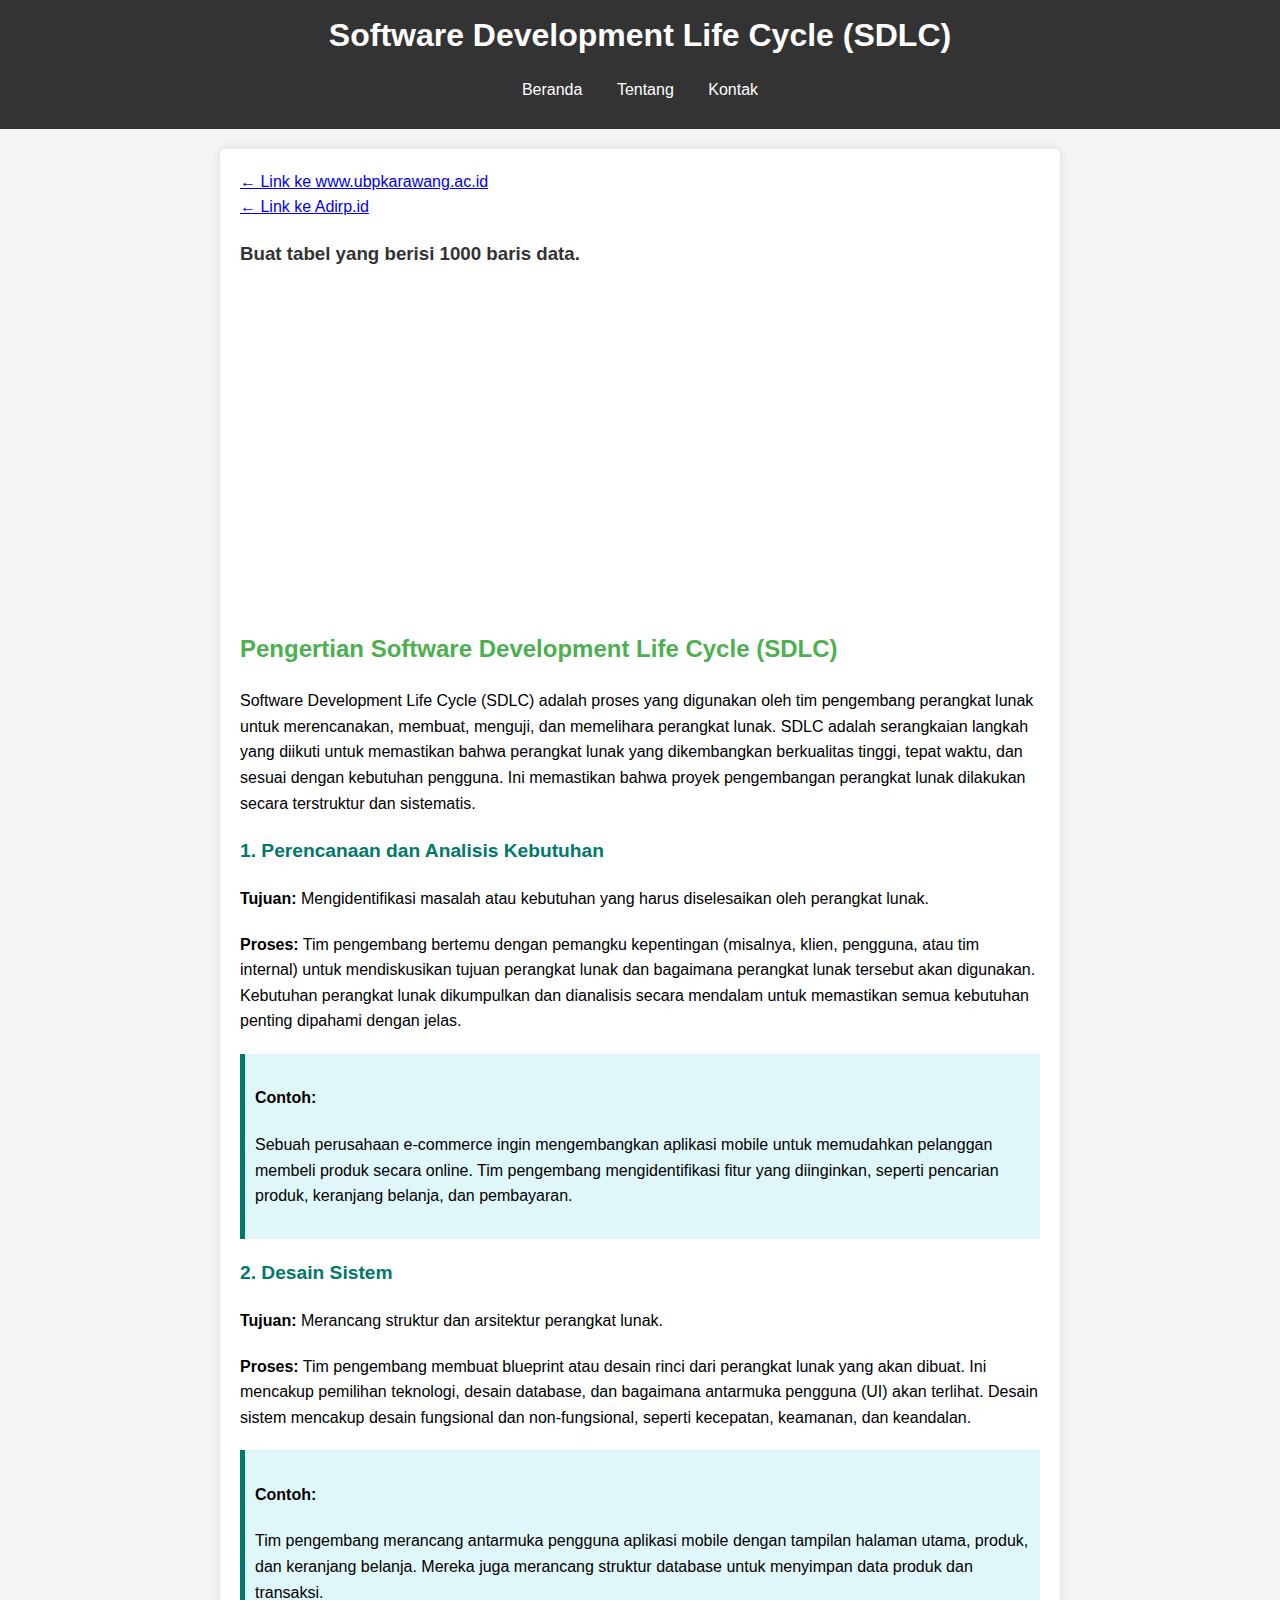
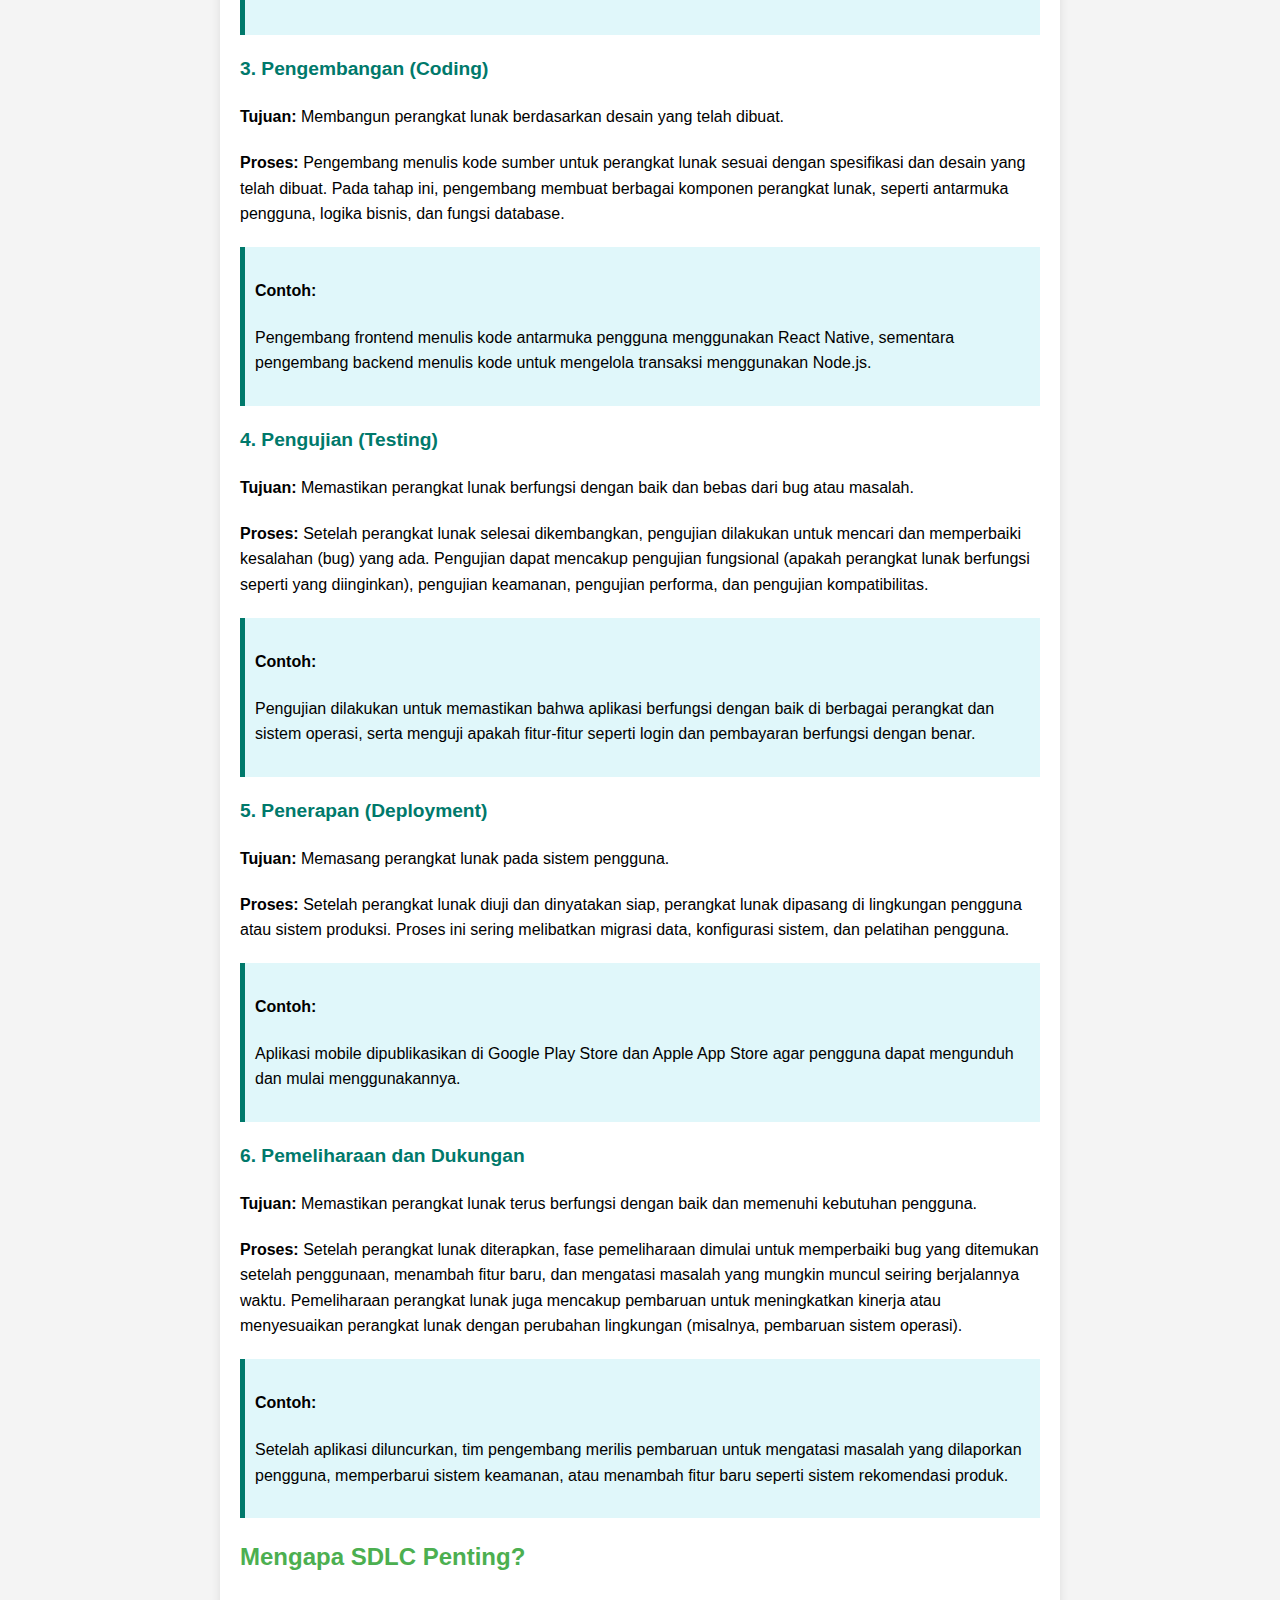
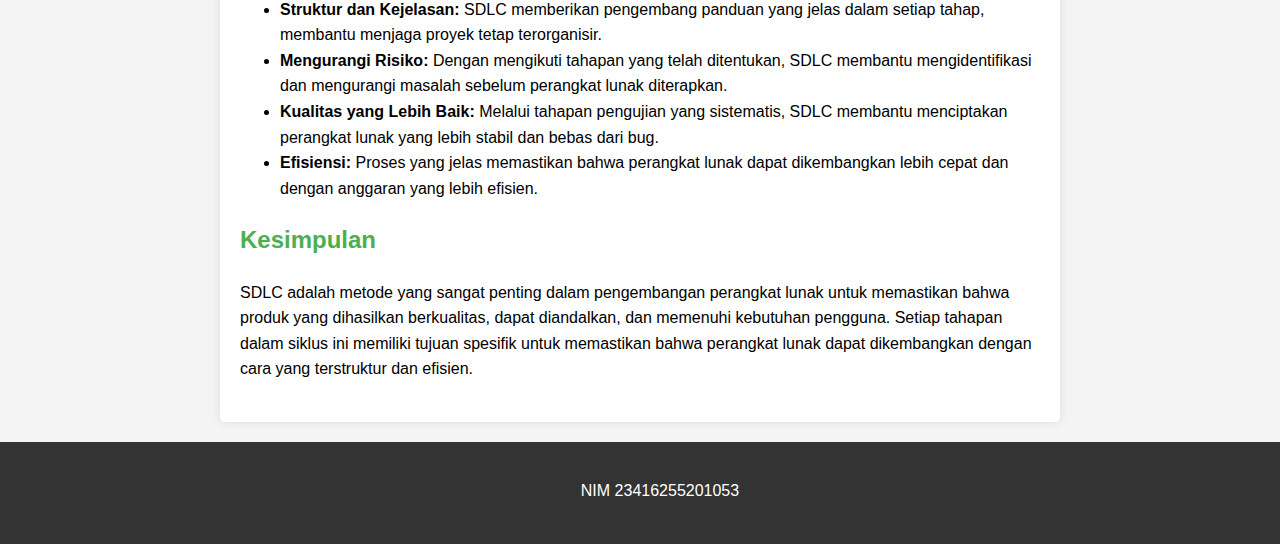
<file: postingan7.html>
<!DOCTYPE html>
<html lang="id">

<head>
    <meta charset="UTF-8" />
    <meta name="viewport" content="width=device-width, initial-scale=1.0" />
    <title>Software Development Life Cycle (SDLC)</title>
    <link rel="stylesheet" href="styles.css" />
    <style>
        .example {
            background-color: #e0f7fa;
            border-left: 5px solid #00796b;
            padding: 10px;
            margin-bottom: 15px;
        }
        
        .section-title {
            color: #4CAF50;
        }
        
        .step-title {
            color: #00796b;
            font-size: 1.2em;
        }
    </style>
</head>

<body>
    <header>
        <h1>Software Development Life Cycle (SDLC)</h1>
        <nav>
            <ul>
                <li><a href="index.html">Beranda</a></li>
                <li><a href="tentang.html">Tentang</a></li>
                <li><a href="kontak.html">Kontak</a></li>
            </ul>
        </nav>
    </header>

    <main>
        <article>
            <div class="mb-3">
                <a href="https://www.ubpkarawang.ac.id" class="btn btn-secondary">&larr; Link ke www.ubpkarawang.ac.id
                </a>
            </div>
            <div class="mb-3">
                <a href="https://www.youtube.com/c/adirpcom" class="btn btn-secondary">&larr; Link ke Adirp.id
                </a>
            </div>
            <div class="mb-3">
                <h3>Buat tabel yang berisi 1000 baris data.
                </h3>
                <iframe width="560" height="315" src="https://www.youtube.com/embed/EZYdNHTWUjc?si=SCp3yC-zGMa3C5xR" title="YouTube video player" frameborder="0" allow="accelerometer; autoplay; clipboard-write; encrypted-media; gyroscope; picture-in-picture; web-share"
                    referrerpolicy="strict-origin-when-cross-origin" allowfullscreen></iframe>
            </div>
            <h2 class="section-title">Pengertian Software Development Life Cycle (SDLC)</h2>
            <p>Software Development Life Cycle (SDLC) adalah proses yang digunakan oleh tim pengembang perangkat lunak untuk merencanakan, membuat, menguji, dan memelihara perangkat lunak. SDLC adalah serangkaian langkah yang diikuti untuk memastikan bahwa
                perangkat lunak yang dikembangkan berkualitas tinggi, tepat waktu, dan sesuai dengan kebutuhan pengguna. Ini memastikan bahwa proyek pengembangan perangkat lunak dilakukan secara terstruktur dan sistematis.</p>

            <h3 class="step-title">1. Perencanaan dan Analisis Kebutuhan</h3>
            <p><strong>Tujuan:</strong> Mengidentifikasi masalah atau kebutuhan yang harus diselesaikan oleh perangkat lunak.</p>
            <p><strong>Proses:</strong> Tim pengembang bertemu dengan pemangku kepentingan (misalnya, klien, pengguna, atau tim internal) untuk mendiskusikan tujuan perangkat lunak dan bagaimana perangkat lunak tersebut akan digunakan. Kebutuhan perangkat
                lunak dikumpulkan dan dianalisis secara mendalam untuk memastikan semua kebutuhan penting dipahami dengan jelas.</p>
            <div class="example">
                <h4>Contoh:</h4>
                <p>Sebuah perusahaan e-commerce ingin mengembangkan aplikasi mobile untuk memudahkan pelanggan membeli produk secara online. Tim pengembang mengidentifikasi fitur yang diinginkan, seperti pencarian produk, keranjang belanja, dan pembayaran.</p>
            </div>

            <h3 class="step-title">2. Desain Sistem</h3>
            <p><strong>Tujuan:</strong> Merancang struktur dan arsitektur perangkat lunak.</p>
            <p><strong>Proses:</strong> Tim pengembang membuat blueprint atau desain rinci dari perangkat lunak yang akan dibuat. Ini mencakup pemilihan teknologi, desain database, dan bagaimana antarmuka pengguna (UI) akan terlihat. Desain sistem mencakup
                desain fungsional dan non-fungsional, seperti kecepatan, keamanan, dan keandalan.</p>
            <div class="example">
                <h4>Contoh:</h4>
                <p>Tim pengembang merancang antarmuka pengguna aplikasi mobile dengan tampilan halaman utama, produk, dan keranjang belanja. Mereka juga merancang struktur database untuk menyimpan data produk dan transaksi.</p>
            </div>

            <h3 class="step-title">3. Pengembangan (Coding)</h3>
            <p><strong>Tujuan:</strong> Membangun perangkat lunak berdasarkan desain yang telah dibuat.</p>
            <p><strong>Proses:</strong> Pengembang menulis kode sumber untuk perangkat lunak sesuai dengan spesifikasi dan desain yang telah dibuat. Pada tahap ini, pengembang membuat berbagai komponen perangkat lunak, seperti antarmuka pengguna, logika
                bisnis, dan fungsi database.</p>
            <div class="example">
                <h4>Contoh:</h4>
                <p>Pengembang frontend menulis kode antarmuka pengguna menggunakan React Native, sementara pengembang backend menulis kode untuk mengelola transaksi menggunakan Node.js.</p>
            </div>

            <h3 class="step-title">4. Pengujian (Testing)</h3>
            <p><strong>Tujuan:</strong> Memastikan perangkat lunak berfungsi dengan baik dan bebas dari bug atau masalah.</p>
            <p><strong>Proses:</strong> Setelah perangkat lunak selesai dikembangkan, pengujian dilakukan untuk mencari dan memperbaiki kesalahan (bug) yang ada. Pengujian dapat mencakup pengujian fungsional (apakah perangkat lunak berfungsi seperti yang
                diinginkan), pengujian keamanan, pengujian performa, dan pengujian kompatibilitas.</p>
            <div class="example">
                <h4>Contoh:</h4>
                <p>Pengujian dilakukan untuk memastikan bahwa aplikasi berfungsi dengan baik di berbagai perangkat dan sistem operasi, serta menguji apakah fitur-fitur seperti login dan pembayaran berfungsi dengan benar.</p>
            </div>

            <h3 class="step-title">5. Penerapan (Deployment)</h3>
            <p><strong>Tujuan:</strong> Memasang perangkat lunak pada sistem pengguna.</p>
            <p><strong>Proses:</strong> Setelah perangkat lunak diuji dan dinyatakan siap, perangkat lunak dipasang di lingkungan pengguna atau sistem produksi. Proses ini sering melibatkan migrasi data, konfigurasi sistem, dan pelatihan pengguna.</p>
            <div class="example">
                <h4>Contoh:</h4>
                <p>Aplikasi mobile dipublikasikan di Google Play Store dan Apple App Store agar pengguna dapat mengunduh dan mulai menggunakannya.</p>
            </div>

            <h3 class="step-title">6. Pemeliharaan dan Dukungan</h3>
            <p><strong>Tujuan:</strong> Memastikan perangkat lunak terus berfungsi dengan baik dan memenuhi kebutuhan pengguna.</p>
            <p><strong>Proses:</strong> Setelah perangkat lunak diterapkan, fase pemeliharaan dimulai untuk memperbaiki bug yang ditemukan setelah penggunaan, menambah fitur baru, dan mengatasi masalah yang mungkin muncul seiring berjalannya waktu. Pemeliharaan
                perangkat lunak juga mencakup pembaruan untuk meningkatkan kinerja atau menyesuaikan perangkat lunak dengan perubahan lingkungan (misalnya, pembaruan sistem operasi).</p>
            <div class="example">
                <h4>Contoh:</h4>
                <p>Setelah aplikasi diluncurkan, tim pengembang merilis pembaruan untuk mengatasi masalah yang dilaporkan pengguna, memperbarui sistem keamanan, atau menambah fitur baru seperti sistem rekomendasi produk.</p>
            </div>

            <h2 class="section-title">Mengapa SDLC Penting?</h2>
            <ul>
                <li><strong>Struktur dan Kejelasan:</strong> SDLC memberikan pengembang panduan yang jelas dalam setiap tahap, membantu menjaga proyek tetap terorganisir.</li>
                <li><strong>Mengurangi Risiko:</strong> Dengan mengikuti tahapan yang telah ditentukan, SDLC membantu mengidentifikasi dan mengurangi masalah sebelum perangkat lunak diterapkan.</li>
                <li><strong>Kualitas yang Lebih Baik:</strong> Melalui tahapan pengujian yang sistematis, SDLC membantu menciptakan perangkat lunak yang lebih stabil dan bebas dari bug.</li>
                <li><strong>Efisiensi:</strong> Proses yang jelas memastikan bahwa perangkat lunak dapat dikembangkan lebih cepat dan dengan anggaran yang lebih efisien.</li>
            </ul>

            <h2 class="section-title">Kesimpulan</h2>
            <p>SDLC adalah metode yang sangat penting dalam pengembangan perangkat lunak untuk memastikan bahwa produk yang dihasilkan berkualitas, dapat diandalkan, dan memenuhi kebutuhan pengguna. Setiap tahapan dalam siklus ini memiliki tujuan spesifik
                untuk memastikan bahwa perangkat lunak dapat dikembangkan dengan cara yang terstruktur dan efisien.</p>
        </article>
    </main>

    <footer>
        <p>NIM 23416255201053</p>
    </footer>
</body>

</html>
</file>
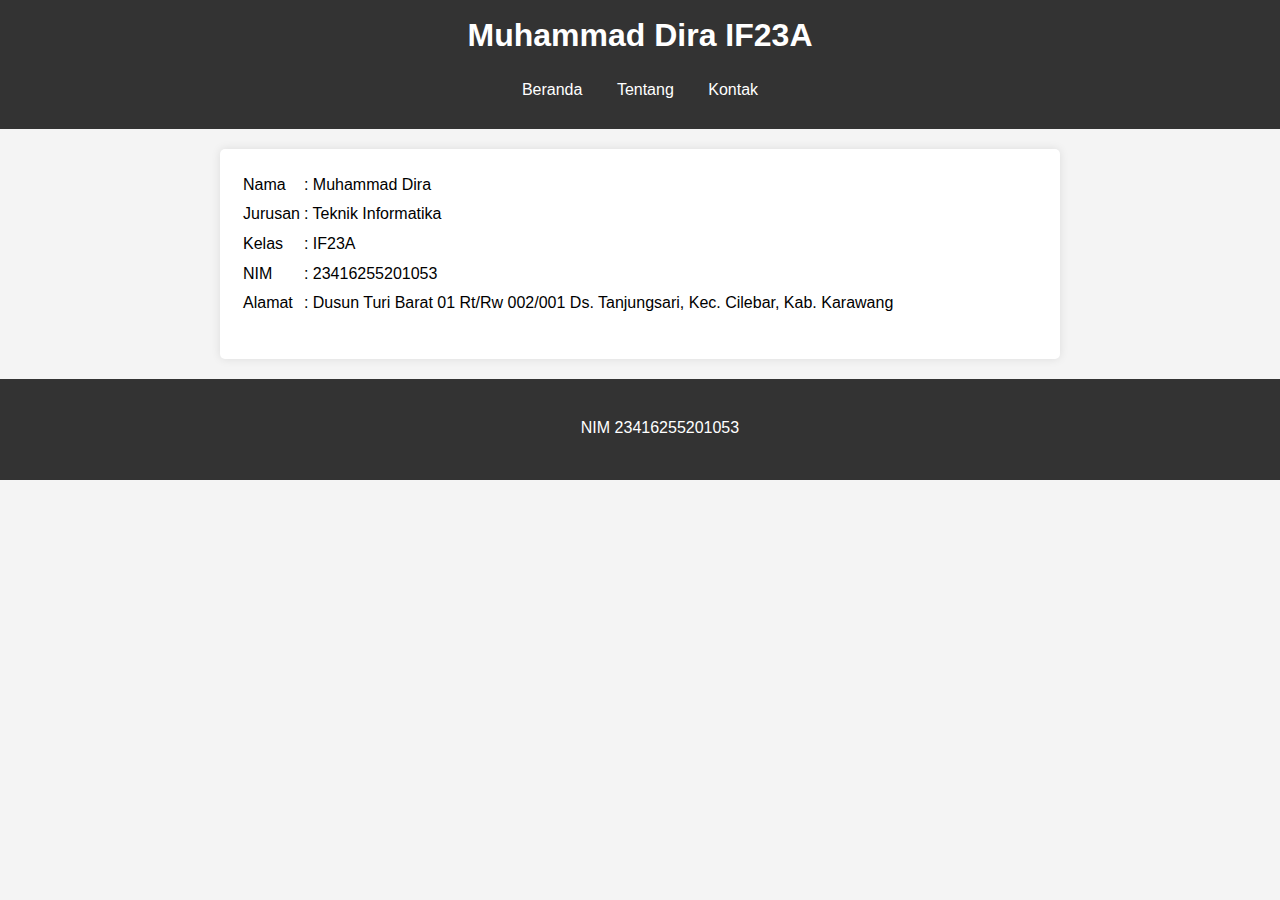
<file: tentang.html>
<!DOCTYPE html>
<html lang="id">
  <head>
    <meta charset="UTF-8" />
    <meta name="viewport" content="width=device-width, initial-scale=1.0" />
    <title>Muhammad Dira IF23A 1053</title>
    <link rel="stylesheet" href="styles.css" />
  </head>

  <body>
    <header>
      <h1>Muhammad Dira IF23A</h1>
      <nav>
        <ul>
          <li><a href="index.html">Beranda</a></li>
          <li><a href="tentang.html">Tentang</a></li>
          <li><a href="kontak.html">Kontak</a></li>
        </ul>
      </nav>
    </header>
    <main>
      <article>
        <table>
          <tr>
            <td>Nama</td>
            <td>: Muhammad Dira</td>
          </tr>
          <tr>
            <td>Jurusan</td>
            <td>: Teknik Informatika</td>
          </tr>
          <tr>
            <td>Kelas</td>
            <td>: IF23A</td>
          </tr>
          <tr>
            <td>NIM</td>
            <td>: 23416255201053</td>
          </tr>
          <tr>
            <td>Alamat</td>
            <td>
              : Dusun Turi Barat 01 Rt/Rw 002/001 Ds. Tanjungsari, Kec. Cilebar,
              Kab. Karawang
            </td>
          </tr>
        </table>
      </article>
    </main>
    <footer>
      <p>NIM 23416255201053</p>
    </footer>
  </body>
</html>
</file>
<file: styles.css>
body {
    font-family: Arial, sans-serif;
    line-height: 1.6;
    margin: 0;
    padding: 0;
    background-color: #f4f4f4;
}

header {
    background: #333;
    color: #fff;
    padding: 10px 0;
    text-align: center;
}

header h1 {
    margin: 0;
}

nav ul {
    list-style: none;
    padding: 0;
}

nav ul li {
    display: inline;
    margin: 0 15px;
}

nav ul li a {
    color: #fff;
    text-decoration: none;
}

main {
    max-width: 800px;
    margin: 20px auto;
    padding: 20px;
    background: #fff;
    border-radius: 5px;
    box-shadow: 0 0 10px rgba(0, 0, 0, 0.1);
}

article {
    margin-bottom: 20px;
}

article h2 {
    color: #333;
}

article h3 {
    color: #333;
}

article b {
    color: #333;
}

footer {
    text-align: center;
    padding: 20px;
    background: #333;
    color: #fff;
    position: relative;
    bottom: 0;
    width: 100%;
}

p {
    margin-bottom: 20px;
}

.example-table {
    width: 100%;
    border-collapse: collapse;
    margin-bottom: 20px;
}

.example-table th,
.example-table td {
    padding: 10px;
    border: 1px solid #ddd;
    text-align: left;
}

.example-table th {
    background-color: #f4f4f4;
}
</file>
